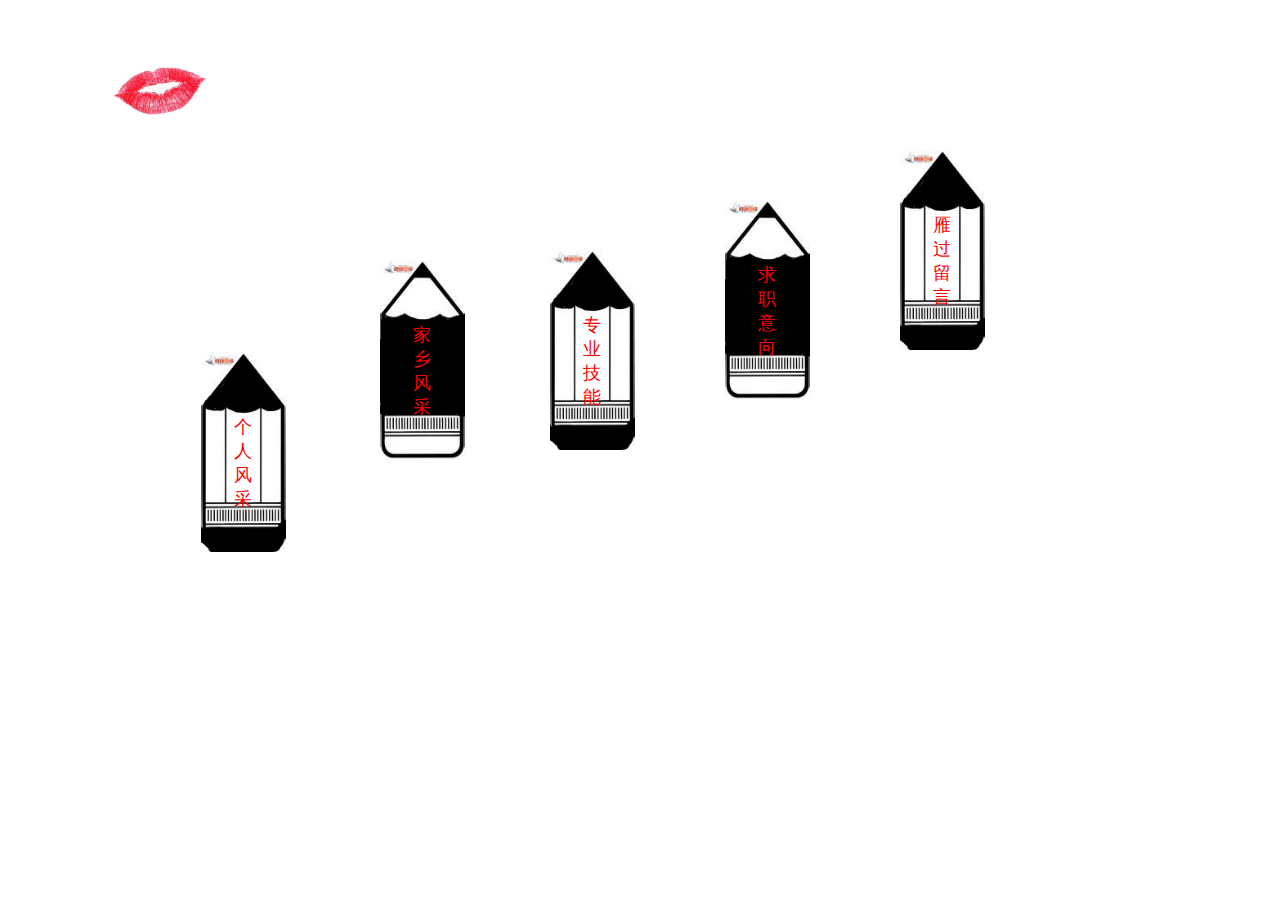
<file: index.html>
<!DOCTYPE html PUBLIC "-//W3C//DTD XHTML 1.0 Transitional//EN" "http://www.w3.org/TR/xhtml1/DTD/xhtml1-transitional.dtd">
<html xmlns="http://www.w3.org/1999/xhtml">
<head>
<meta http-equiv="Content-Type" content="text/html; charset=gb2312" />
<title>������վ</title>


<link href="css/index.css" rel="stylesheet" type="text/css" />
<script type="text/JavaScript">
<!--
function MM_timelinePlay(tmLnName, myID) { //v1.2
  //Copyright 1998, 1999, 2000, 2001, 2002, 2003, 2004 Macromedia, Inc. All rights reserved.
  var i,j,tmLn,props,keyFrm,sprite,numKeyFr,firstKeyFr,propNum,theObj,firstTime=false;
  if (document.MM_Time == null) MM_initTimelines(); //if *very* 1st time
  tmLn = document.MM_Time[tmLnName];
  if (myID == null) { myID = ++tmLn.ID; firstTime=true;}//if new call, incr ID
  if (myID == tmLn.ID) { //if Im newest
    setTimeout('MM_timelinePlay("'+tmLnName+'",'+myID+')',tmLn.delay);
    fNew = ++tmLn.curFrame;
    for (i=0; i<tmLn.length; i++) {
      sprite = tmLn[i];
      if (sprite.charAt(0) == 's') {
        if (sprite.obj) {
          numKeyFr = sprite.keyFrames.length; firstKeyFr = sprite.keyFrames[0];
          if (fNew >= firstKeyFr && fNew <= sprite.keyFrames[numKeyFr-1]) {//in range
            keyFrm=1;
            for (j=0; j<sprite.values.length; j++) {
              props = sprite.values[j]; 
              if (numKeyFr != props.length) {
                if (props.prop2 == null) sprite.obj[props.prop] = props[fNew-firstKeyFr];
                else        sprite.obj[props.prop2][props.prop] = props[fNew-firstKeyFr];
              } else {
                while (keyFrm<numKeyFr && fNew>=sprite.keyFrames[keyFrm]) keyFrm++;
                if (firstTime || fNew==sprite.keyFrames[keyFrm-1]) {
                  if (props.prop2 == null) sprite.obj[props.prop] = props[keyFrm-1];
                  else        sprite.obj[props.prop2][props.prop] = props[keyFrm-1];
        } } } } }
      } else if (sprite.charAt(0)=='b' && fNew == sprite.frame) eval(sprite.value);
      if (fNew > tmLn.lastFrame) tmLn.ID = 0;
  } }
}

function MM_timelineGoto(tmLnName, fNew, numGotos) { //v2.0
  //Copyright 1998, 1999, 2000, 2001, 2002, 2003, 2004 Macromedia, Inc. All rights reserved.
  var i,j,tmLn,props,keyFrm,sprite,numKeyFr,firstKeyFr,lastKeyFr,propNum,theObj;
  if (document.MM_Time == null) MM_initTimelines(); //if *very* 1st time
  tmLn = document.MM_Time[tmLnName];
  if (numGotos != null)
    if (tmLn.gotoCount == null) tmLn.gotoCount = 1;
    else if (tmLn.gotoCount++ >= numGotos) {tmLn.gotoCount=0; return}
  jmpFwd = (fNew > tmLn.curFrame);
  for (i = 0; i < tmLn.length; i++) {
    sprite = (jmpFwd)? tmLn[i] : tmLn[(tmLn.length-1)-i]; //count bkwds if jumping back
    if (sprite.charAt(0) == "s") {
      numKeyFr = sprite.keyFrames.length;
      firstKeyFr = sprite.keyFrames[0];
      lastKeyFr = sprite.keyFrames[numKeyFr - 1];
      if ((jmpFwd && fNew<firstKeyFr) || (!jmpFwd && lastKeyFr<fNew)) continue; //skip if untouchd
      for (keyFrm=1; keyFrm<numKeyFr && fNew>=sprite.keyFrames[keyFrm]; keyFrm++);
      for (j=0; j<sprite.values.length; j++) {
        props = sprite.values[j];
        if (numKeyFr == props.length) propNum = keyFrm-1 //keyframes only
        else propNum = Math.min(Math.max(0,fNew-firstKeyFr),props.length-1); //or keep in legal range
        if (sprite.obj != null) {
          if (props.prop2 == null) sprite.obj[props.prop] = props[propNum];
          else        sprite.obj[props.prop2][props.prop] = props[propNum];
      } }
    } else if (sprite.charAt(0)=='b' && fNew == sprite.frame) eval(sprite.value);
  }
  tmLn.curFrame = fNew;
  if (tmLn.ID == 0) eval('MM_timelinePlay(tmLnName)');
}

function MM_initTimelines() { //v4.0
    //MM_initTimelines() Copyright 1997 Macromedia, Inc. All rights reserved.
    var ns = navigator.appName == "Netscape";
    var ns4 = (ns && parseInt(navigator.appVersion) == 4);
    var ns5 = (ns && parseInt(navigator.appVersion) > 4);
    var macIE5 = (navigator.platform ? (navigator.platform == "MacPPC") : false) && (navigator.appName == "Microsoft Internet Explorer") && (parseInt(navigator.appVersion) >= 4);
    document.MM_Time = new Array(1);
    document.MM_Time[0] = new Array(11);
    document.MM_Time["Timeline1"] = document.MM_Time[0];
    document.MM_Time[0].MM_Name = "Timeline1";
    document.MM_Time[0].fps = 7;
    document.MM_Time[0][0] = new String("sprite");
    document.MM_Time[0][0].slot = 1;
    if (ns4)
        document.MM_Time[0][0].obj = document["Layer1"] ? document["Layer1"].document["Layer2"] : document["Layer2"];
    else if (ns5)
        document.MM_Time[0][0].obj = document.getElementById("Layer2");
    else
        document.MM_Time[0][0].obj = document.all ? document.all["Layer2"] : null;
    document.MM_Time[0][0].keyFrames = new Array(1, 15);
    document.MM_Time[0][0].values = new Array(2);
    if (ns5 || macIE5)
        document.MM_Time[0][0].values[0] = new Array("101px", "101px", "101px", "101px", "101px", "101px", "101px", "101px", "101px", "101px", "101px", "101px", "101px", "101px", "101px");
    else
        document.MM_Time[0][0].values[0] = new Array(101,101,101,101,101,101,101,101,101,101,101,101,101,101,101);
    document.MM_Time[0][0].values[0].prop = "left";
    if (ns5 || macIE5)
        document.MM_Time[0][0].values[1] = new Array("302px", "302px", "302px", "302px", "302px", "302px", "302px", "302px", "302px", "302px", "302px", "302px", "302px", "302px", "302px");
    else
        document.MM_Time[0][0].values[1] = new Array(302,302,302,302,302,302,302,302,302,302,302,302,302,302,302);
    document.MM_Time[0][0].values[1].prop = "top";
    if (!ns4) {
        document.MM_Time[0][0].values[0].prop2 = "style";
        document.MM_Time[0][0].values[1].prop2 = "style";
    }
    document.MM_Time[0][1] = new String("sprite");
    document.MM_Time[0][1].slot = 1;
    if (ns4)
        document.MM_Time[0][1].obj = document["Layer1"] ? document["Layer1"].document["Layer2"] : document["Layer2"];
    else if (ns5)
        document.MM_Time[0][1].obj = document.getElementById("Layer2");
    else
        document.MM_Time[0][1].obj = document.all ? document.all["Layer2"] : null;
    document.MM_Time[0][1].keyFrames = new Array(16, 25, 34);
    document.MM_Time[0][1].values = new Array(2);
    if (ns5 || macIE5)
        document.MM_Time[0][1].values[0] = new Array("100px", "100px", "101px", "101px", "102px", "102px", "103px", "103px", "103px", "104px", "104px", "103px", "103px", "103px", "102px", "102px", "102px", "101px", "101px");
    else
        document.MM_Time[0][1].values[0] = new Array(100,100,101,101,102,102,103,103,103,104,104,103,103,103,102,102,102,101,101);
    document.MM_Time[0][1].values[0].prop = "left";
    if (ns5 || macIE5)
        document.MM_Time[0][1].values[1] = new Array("300px", "289px", "278px", "267px", "256px", "245px", "233px", "222px", "211px", "200px", "211px", "223px", "234px", "245px", "257px", "268px", "279px", "291px", "302px");
    else
        document.MM_Time[0][1].values[1] = new Array(300,289,278,267,256,245,233,222,211,200,211,223,234,245,257,268,279,291,302);
    document.MM_Time[0][1].values[1].prop = "top";
    if (!ns4) {
        document.MM_Time[0][1].values[0].prop2 = "style";
        document.MM_Time[0][1].values[1].prop2 = "style";
    }
    document.MM_Time[0][2] = new String("sprite");
    document.MM_Time[0][2].slot = 2;
    if (ns4)
        document.MM_Time[0][2].obj = document["Layer1"] ? document["Layer1"].document["Layer3"] : document["Layer3"];
    else if (ns5)
        document.MM_Time[0][2].obj = document.getElementById("Layer3");
    else
        document.MM_Time[0][2].obj = document.all ? document.all["Layer3"] : null;
    document.MM_Time[0][2].keyFrames = new Array(1, 15);
    document.MM_Time[0][2].values = new Array(2);
    if (ns5 || macIE5)
        document.MM_Time[0][2].values[0] = new Array("280px", "280px", "280px", "280px", "280px", "280px", "280px", "280px", "280px", "280px", "280px", "280px", "280px", "280px", "280px");
    else
        document.MM_Time[0][2].values[0] = new Array(280,280,280,280,280,280,280,280,280,280,280,280,280,280,280);
    document.MM_Time[0][2].values[0].prop = "left";
    if (ns5 || macIE5)
        document.MM_Time[0][2].values[1] = new Array("210px", "210px", "210px", "210px", "210px", "210px", "210px", "210px", "210px", "210px", "210px", "210px", "210px", "210px", "210px");
    else
        document.MM_Time[0][2].values[1] = new Array(210,210,210,210,210,210,210,210,210,210,210,210,210,210,210);
    document.MM_Time[0][2].values[1].prop = "top";
    if (!ns4) {
        document.MM_Time[0][2].values[0].prop2 = "style";
        document.MM_Time[0][2].values[1].prop2 = "style";
    }
    document.MM_Time[0][3] = new String("sprite");
    document.MM_Time[0][3].slot = 2;
    if (ns4)
        document.MM_Time[0][3].obj = document["Layer1"] ? document["Layer1"].document["Layer3"] : document["Layer3"];
    else if (ns5)
        document.MM_Time[0][3].obj = document.getElementById("Layer3");
    else
        document.MM_Time[0][3].obj = document.all ? document.all["Layer3"] : null;
    document.MM_Time[0][3].keyFrames = new Array(16, 25, 28, 34);
    document.MM_Time[0][3].values = new Array(2);
    if (ns5 || macIE5)
        document.MM_Time[0][3].values[0] = new Array("280px", "280px", "280px", "281px", "281px", "281px", "281px", "281px", "281px", "281px", "278px", "277px", "276px", "276px", "277px", "277px", "278px", "279px", "280px");
    else
        document.MM_Time[0][3].values[0] = new Array(280,280,280,281,281,281,281,281,281,281,278,277,276,276,277,277,278,279,280);
    document.MM_Time[0][3].values[0].prop = "left";
    if (ns5 || macIE5)
        document.MM_Time[0][3].values[1] = new Array("210px", "200px", "189px", "179px", "169px", "159px", "149px", "140px", "132px", "125px", "132px", "141px", "152px", "161px", "170px", "180px", "191px", "202px", "213px");
    else
        document.MM_Time[0][3].values[1] = new Array(210,200,189,179,169,159,149,140,132,125,132,141,152,161,170,180,191,202,213);
    document.MM_Time[0][3].values[1].prop = "top";
    if (!ns4) {
        document.MM_Time[0][3].values[0].prop2 = "style";
        document.MM_Time[0][3].values[1].prop2 = "style";
    }
    document.MM_Time[0][4] = new String("sprite");
    document.MM_Time[0][4].slot = 3;
    if (ns4)
        document.MM_Time[0][4].obj = document["Layer1"] ? document["Layer1"].document["Layer4"] : document["Layer4"];
    else if (ns5)
        document.MM_Time[0][4].obj = document.getElementById("Layer4");
    else
        document.MM_Time[0][4].obj = document.all ? document.all["Layer4"] : null;
    document.MM_Time[0][4].keyFrames = new Array(1, 15);
    document.MM_Time[0][4].values = new Array(2);
    if (ns5 || macIE5)
        document.MM_Time[0][4].values[0] = new Array("450px", "450px", "450px", "450px", "450px", "450px", "450px", "450px", "450px", "450px", "450px", "450px", "450px", "450px", "450px");
    else
        document.MM_Time[0][4].values[0] = new Array(450,450,450,450,450,450,450,450,450,450,450,450,450,450,450);
    document.MM_Time[0][4].values[0].prop = "left";
    if (ns5 || macIE5)
        document.MM_Time[0][4].values[1] = new Array("200px", "200px", "200px", "200px", "200px", "200px", "200px", "200px", "200px", "200px", "200px", "200px", "200px", "200px", "200px");
    else
        document.MM_Time[0][4].values[1] = new Array(200,200,200,200,200,200,200,200,200,200,200,200,200,200,200);
    document.MM_Time[0][4].values[1].prop = "top";
    if (!ns4) {
        document.MM_Time[0][4].values[0].prop2 = "style";
        document.MM_Time[0][4].values[1].prop2 = "style";
    }
    document.MM_Time[0][5] = new String("sprite");
    document.MM_Time[0][5].slot = 3;
    if (ns4)
        document.MM_Time[0][5].obj = document["Layer1"] ? document["Layer1"].document["Layer4"] : document["Layer4"];
    else if (ns5)
        document.MM_Time[0][5].obj = document.getElementById("Layer4");
    else
        document.MM_Time[0][5].obj = document.all ? document.all["Layer4"] : null;
    document.MM_Time[0][5].keyFrames = new Array(16, 25, 34);
    document.MM_Time[0][5].values = new Array(2);
    if (ns5 || macIE5)
        document.MM_Time[0][5].values[0] = new Array("450px", "450px", "450px", "450px", "450px", "450px", "450px", "450px", "450px", "450px", "450px", "450px", "450px", "449px", "449px", "449px", "449px", "449px", "449px");
    else
        document.MM_Time[0][5].values[0] = new Array(450,450,450,450,450,450,450,450,450,450,450,450,450,449,449,449,449,449,449);
    document.MM_Time[0][5].values[0].prop = "left";
    if (ns5 || macIE5)
        document.MM_Time[0][5].values[1] = new Array("200px", "191px", "181px", "172px", "163px", "153px", "144px", "135px", "125px", "116px", "125px", "134px", "143px", "153px", "162px", "171px", "180px", "189px", "198px");
    else
        document.MM_Time[0][5].values[1] = new Array(200,191,181,172,163,153,144,135,125,116,125,134,143,153,162,171,180,189,198);
    document.MM_Time[0][5].values[1].prop = "top";
    if (!ns4) {
        document.MM_Time[0][5].values[0].prop2 = "style";
        document.MM_Time[0][5].values[1].prop2 = "style";
    }
    document.MM_Time[0][6] = new String("sprite");
    document.MM_Time[0][6].slot = 4;
    if (ns4)
        document.MM_Time[0][6].obj = document["Layer1"] ? document["Layer1"].document["Layer5"] : document["Layer5"];
    else if (ns5)
        document.MM_Time[0][6].obj = document.getElementById("Layer5");
    else
        document.MM_Time[0][6].obj = document.all ? document.all["Layer5"] : null;
    document.MM_Time[0][6].keyFrames = new Array(1, 15);
    document.MM_Time[0][6].values = new Array(2);
    if (ns5 || macIE5)
        document.MM_Time[0][6].values[0] = new Array("625px", "625px", "625px", "625px", "625px", "625px", "625px", "625px", "625px", "625px", "625px", "625px", "625px", "625px", "625px");
    else
        document.MM_Time[0][6].values[0] = new Array(625,625,625,625,625,625,625,625,625,625,625,625,625,625,625);
    document.MM_Time[0][6].values[0].prop = "left";
    if (ns5 || macIE5)
        document.MM_Time[0][6].values[1] = new Array("150px", "150px", "150px", "150px", "150px", "150px", "150px", "150px", "150px", "150px", "150px", "150px", "150px", "150px", "150px");
    else
        document.MM_Time[0][6].values[1] = new Array(150,150,150,150,150,150,150,150,150,150,150,150,150,150,150);
    document.MM_Time[0][6].values[1].prop = "top";
    if (!ns4) {
        document.MM_Time[0][6].values[0].prop2 = "style";
        document.MM_Time[0][6].values[1].prop2 = "style";
    }
    document.MM_Time[0][7] = new String("sprite");
    document.MM_Time[0][7].slot = 4;
    if (ns4)
        document.MM_Time[0][7].obj = document["Layer1"] ? document["Layer1"].document["Layer5"] : document["Layer5"];
    else if (ns5)
        document.MM_Time[0][7].obj = document.getElementById("Layer5");
    else
        document.MM_Time[0][7].obj = document.all ? document.all["Layer5"] : null;
    document.MM_Time[0][7].keyFrames = new Array(16, 25, 33, 34);
    document.MM_Time[0][7].values = new Array(2);
    if (ns5 || macIE5)
        document.MM_Time[0][7].values[0] = new Array("625px", "625px", "624px", "624px", "624px", "623px", "623px", "623px", "623px", "623px", "625px", "627px", "628px", "630px", "631px", "632px", "633px", "633px", "626px");
    else
        document.MM_Time[0][7].values[0] = new Array(625,625,624,624,624,623,623,623,623,623,625,627,628,630,631,632,633,633,626);
    document.MM_Time[0][7].values[0].prop = "left";
    if (ns5 || macIE5)
        document.MM_Time[0][7].values[1] = new Array("150px", "141px", "132px", "123px", "114px", "105px", "96px", "87px", "78px", "69px", "80px", "90px", "101px", "111px", "120px", "129px", "136px", "143px", "154px");
    else
        document.MM_Time[0][7].values[1] = new Array(150,141,132,123,114,105,96,87,78,69,80,90,101,111,120,129,136,143,154);
    document.MM_Time[0][7].values[1].prop = "top";
    if (!ns4) {
        document.MM_Time[0][7].values[0].prop2 = "style";
        document.MM_Time[0][7].values[1].prop2 = "style";
    }
    document.MM_Time[0][8] = new String("sprite");
    document.MM_Time[0][8].slot = 5;
    if (ns4)
        document.MM_Time[0][8].obj = document["Layer1"] ? document["Layer1"].document["Layer6"] : document["Layer6"];
    else if (ns5)
        document.MM_Time[0][8].obj = document.getElementById("Layer6");
    else
        document.MM_Time[0][8].obj = document.all ? document.all["Layer6"] : null;
    document.MM_Time[0][8].keyFrames = new Array(1, 15);
    document.MM_Time[0][8].values = new Array(2);
    if (ns5 || macIE5)
        document.MM_Time[0][8].values[0] = new Array("800px", "800px", "800px", "800px", "800px", "800px", "800px", "800px", "800px", "800px", "800px", "800px", "800px", "800px", "800px");
    else
        document.MM_Time[0][8].values[0] = new Array(800,800,800,800,800,800,800,800,800,800,800,800,800,800,800);
    document.MM_Time[0][8].values[0].prop = "left";
    if (ns5 || macIE5)
        document.MM_Time[0][8].values[1] = new Array("100px", "100px", "100px", "100px", "100px", "100px", "100px", "100px", "100px", "100px", "100px", "100px", "100px", "100px", "100px");
    else
        document.MM_Time[0][8].values[1] = new Array(100,100,100,100,100,100,100,100,100,100,100,100,100,100,100);
    document.MM_Time[0][8].values[1].prop = "top";
    if (!ns4) {
        document.MM_Time[0][8].values[0].prop2 = "style";
        document.MM_Time[0][8].values[1].prop2 = "style";
    }
    document.MM_Time[0][9] = new String("sprite");
    document.MM_Time[0][9].slot = 5;
    if (ns4)
        document.MM_Time[0][9].obj = document["Layer1"] ? document["Layer1"].document["Layer6"] : document["Layer6"];
    else if (ns5)
        document.MM_Time[0][9].obj = document.getElementById("Layer6");
    else
        document.MM_Time[0][9].obj = document.all ? document.all["Layer6"] : null;
    document.MM_Time[0][9].keyFrames = new Array(16, 25, 34);
    document.MM_Time[0][9].values = new Array(2);
    if (ns5 || macIE5)
        document.MM_Time[0][9].values[0] = new Array("800px", "800px", "800px", "800px", "800px", "800px", "800px", "800px", "800px", "800px", "800px", "800px", "800px", "801px", "801px", "801px", "801px", "801px", "801px");
    else
        document.MM_Time[0][9].values[0] = new Array(800,800,800,800,800,800,800,800,800,800,800,800,800,801,801,801,801,801,801);
    document.MM_Time[0][9].values[0].prop = "left";
    if (ns5 || macIE5)
        document.MM_Time[0][9].values[1] = new Array("100px", "93px", "86px", "80px", "73px", "66px", "59px", "53px", "46px", "39px", "46px", "53px", "60px", "67px", "74px", "81px", "88px", "95px", "102px");
    else
        document.MM_Time[0][9].values[1] = new Array(100,93,86,80,73,66,59,53,46,39,46,53,60,67,74,81,88,95,102);
    document.MM_Time[0][9].values[1].prop = "top";
    if (!ns4) {
        document.MM_Time[0][9].values[0].prop2 = "style";
        document.MM_Time[0][9].values[1].prop2 = "style";
    }
    document.MM_Time[0][10] = new String("behavior");
    document.MM_Time[0][10].frame = 35;
    document.MM_Time[0][10].value = "MM_timelineGoto('Timeline1','1')";
    document.MM_Time[0].lastFrame = 35;
    for (i=0; i<document.MM_Time.length; i++) {
        document.MM_Time[i].ID = null;
        document.MM_Time[i].curFrame = 0;
        document.MM_Time[i].delay = 1000/document.MM_Time[i].fps;
    }
}
//-->
</script>
</head>

<body onload="MM_timelinePlay('Timeline1')" >
<div id="Layer1">
  <div id="Layer2" style="left: 101px; top: 302px;">
    <div id="Layer9">
      <div align="center"><span class="STYLE3"><a href="html/myself.html">���˷��</a></span></div>
    </div>
  <img src="images/СͼƬ/w_����1.jpg" width="85" height="200" /></div>
  <div id="Layer3" style="left: 280px; top: 210px;">
    <div class="STYLE3" id="Layer10">
      <div align="center"><a href="html/home.html">������</a></div>
    </div>
  <img src="images/СͼƬ/w_����.jpg" width="85" height="200" /></div>
  <div id="Layer4" style="left: 450px; top: 200px;">
    <div class="STYLE3" id="Layer11">
      <div align="center"><a href="html/power.html">רҵ����</a></div>
    </div>
  <img src="images/СͼƬ/w_����1.jpg" width="85" height="200" /></div>
  <div id="Layer5" style="left: 625px; top: 150px;">
    <div class="STYLE3" id="Layer12">
      <div align="center"><a href="html/job.html">��ְ����</a></div>
    </div>
  <img src="images/СͼƬ/w_����.jpg" width="85" height="200" /></div>
  <div id="Layer6" style="left: 800px; top: 100px;">
    <div class="STYLE3" id="Layer13">
      <div align="center"><a href="html/massage.html">�������</a></div>
    </div>
  <img src="images/СͼƬ/w_����1.jpg" width="85" height="200" /></div>
  <div id="Layer7"><img src="images/СͼƬ/�ں�.jpg" width="120" height="75" /></div>
</div>
</body>
</html>
</file>
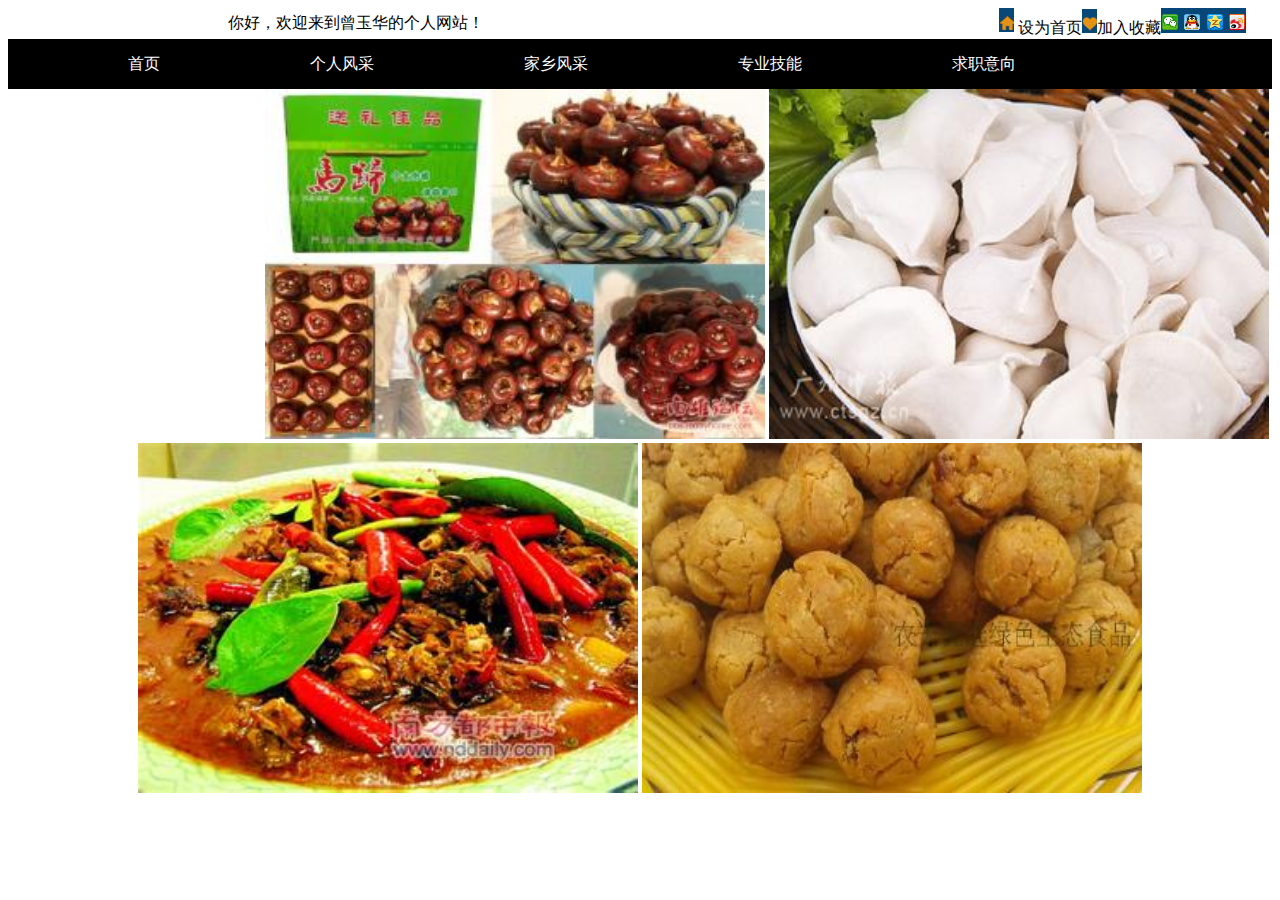
<file: html/food.html>
<!DOCTYPE html PUBLIC "-//W3C//DTD XHTML 1.0 Transitional//EN" "http://www.w3.org/TR/xhtml1/DTD/xhtml1-transitional.dtd">
<html xmlns="http://www.w3.org/1999/xhtml">
<head>
<meta http-equiv="Content-Type" content="text/html; charset=gb2312" />
<title>������ʳ</title>
<link href="../css/base.css" rel="stylesheet" type="text/css" />
<link href="../css/home.css" rel="stylesheet" type="text/css" />

<script type="text/JavaScript">
<!--
function MM_swapImgRestore() { //v3.0
  var i,x,a=document.MM_sr; for(i=0;a&&i<a.length&&(x=a[i])&&x.oSrc;i++) x.src=x.oSrc;
}

function MM_preloadImages() { //v3.0
  var d=document; if(d.images){ if(!d.MM_p) d.MM_p=new Array();
    var i,j=d.MM_p.length,a=MM_preloadImages.arguments; for(i=0; i<a.length; i++)
    if (a[i].indexOf("#")!=0){ d.MM_p[j]=new Image; d.MM_p[j++].src=a[i];}}
}

function MM_findObj(n, d) { //v4.01
  var p,i,x;  if(!d) d=document; if((p=n.indexOf("?"))>0&&parent.frames.length) {
    d=parent.frames[n.substring(p+1)].document; n=n.substring(0,p);}
  if(!(x=d[n])&&d.all) x=d.all[n]; for (i=0;!x&&i<d.forms.length;i++) x=d.forms[i][n];
  for(i=0;!x&&d.layers&&i<d.layers.length;i++) x=MM_findObj(n,d.layers[i].document);
  if(!x && d.getElementById) x=d.getElementById(n); return x;
}

function MM_swapImage() { //v3.0
  var i,j=0,x,a=MM_swapImage.arguments; document.MM_sr=new Array; for(i=0;i<(a.length-2);i+=3)
   if ((x=MM_findObj(a[i]))!=null){document.MM_sr[j++]=x; if(!x.oSrc) x.oSrc=x.src; x.src=a[i+2];}
}
//-->
</script>
</head>

<body onload="MM_preloadImages('../images/����/δ.jpg','../images/����/δ1.jpg','../images/����/����ӣ������.jpg')">
<!-------------------------------------------------------------------ȫ�����ݿ�ʼ------------------------------------------------------------------->
<div class="content">
<!---------------------------------------------------------------------ͷ����ʼ--------------------------------------------------------------------->
	<div class="header">
		<div class="header1">��ã���ӭ�������񻪵ĸ�����վ��</div>
		<div class="header2"><img src="../images/sy.jpg" align="top"/>&nbsp;��Ϊ��ҳ<img src="../images/sc.jpg"/>�����ղ�<img src="../images/qq.jpg"/></div>
	</div>
<!---------------------------------------------------------------------ͷ������--------------------------------------------------------------------->
<!--------------------------------------------------------------------��������ʼ-------------------------------------------------------------------->
	<div class="nav">
	  <ul>
	      <li class="li"><a href="../index.html">��ҳ</a></li>
	      <li class="li"><a href="myself.html">���˷��</a></li>
	      <li class="li"><a href="home.html">������</a></li>
	      <li class="li"><a href="power.html">רҵ����</a></li>
	      <li class="li"><a href="#">��ְ����</a></li>
	      <li class="li"><a href="massage.html">�������</a></li>
      </ul>
    </div>
<!--------------------------------------------------------------------����������-------------------------------------------------------------------->
<!------------------------------------------------------------------����羰ͼƬ��ʼ---------------------------------------------------------------->
		<div align="center"><a href="#" onmouseout="MM_swapImgRestore()" onmouseover="MM_swapImage('Image5','','../images/����/û8.jpg',1)"><img src=	"../images/����/û5.jpg" name="Image5" width="500" height="350" border="0" id="Image5" /></a>
		
		<a href="#" onmouseout="MM_swapImgRestore()" onmouseover="MM_swapImage('Image6','','../images/����/û0.jpg',1)"><img src="../images/����/û4.jpg" name="Image6" width="500" height="350" border="0" id="Image6" /></a>
		
		<a href="#" onmouseout="MM_swapImgRestore()" onmouseover="MM_swapImage('Image7','','../images/����/û2.jpg',1)"><img src="../images/����/û.jpg" name="Image7" width="500" height="350" border="0" id="Image7" /></a>
		
		<a href="#" onmouseout="MM_swapImgRestore()" onmouseover="MM_swapImage('Image8','','../images/����/û1.jpg',1)"><img src="../images/����/û6.jpg" name="Image8" width="500" height="350" border="0" id="Image8" /></a></div>
</body>
</html>
</file>
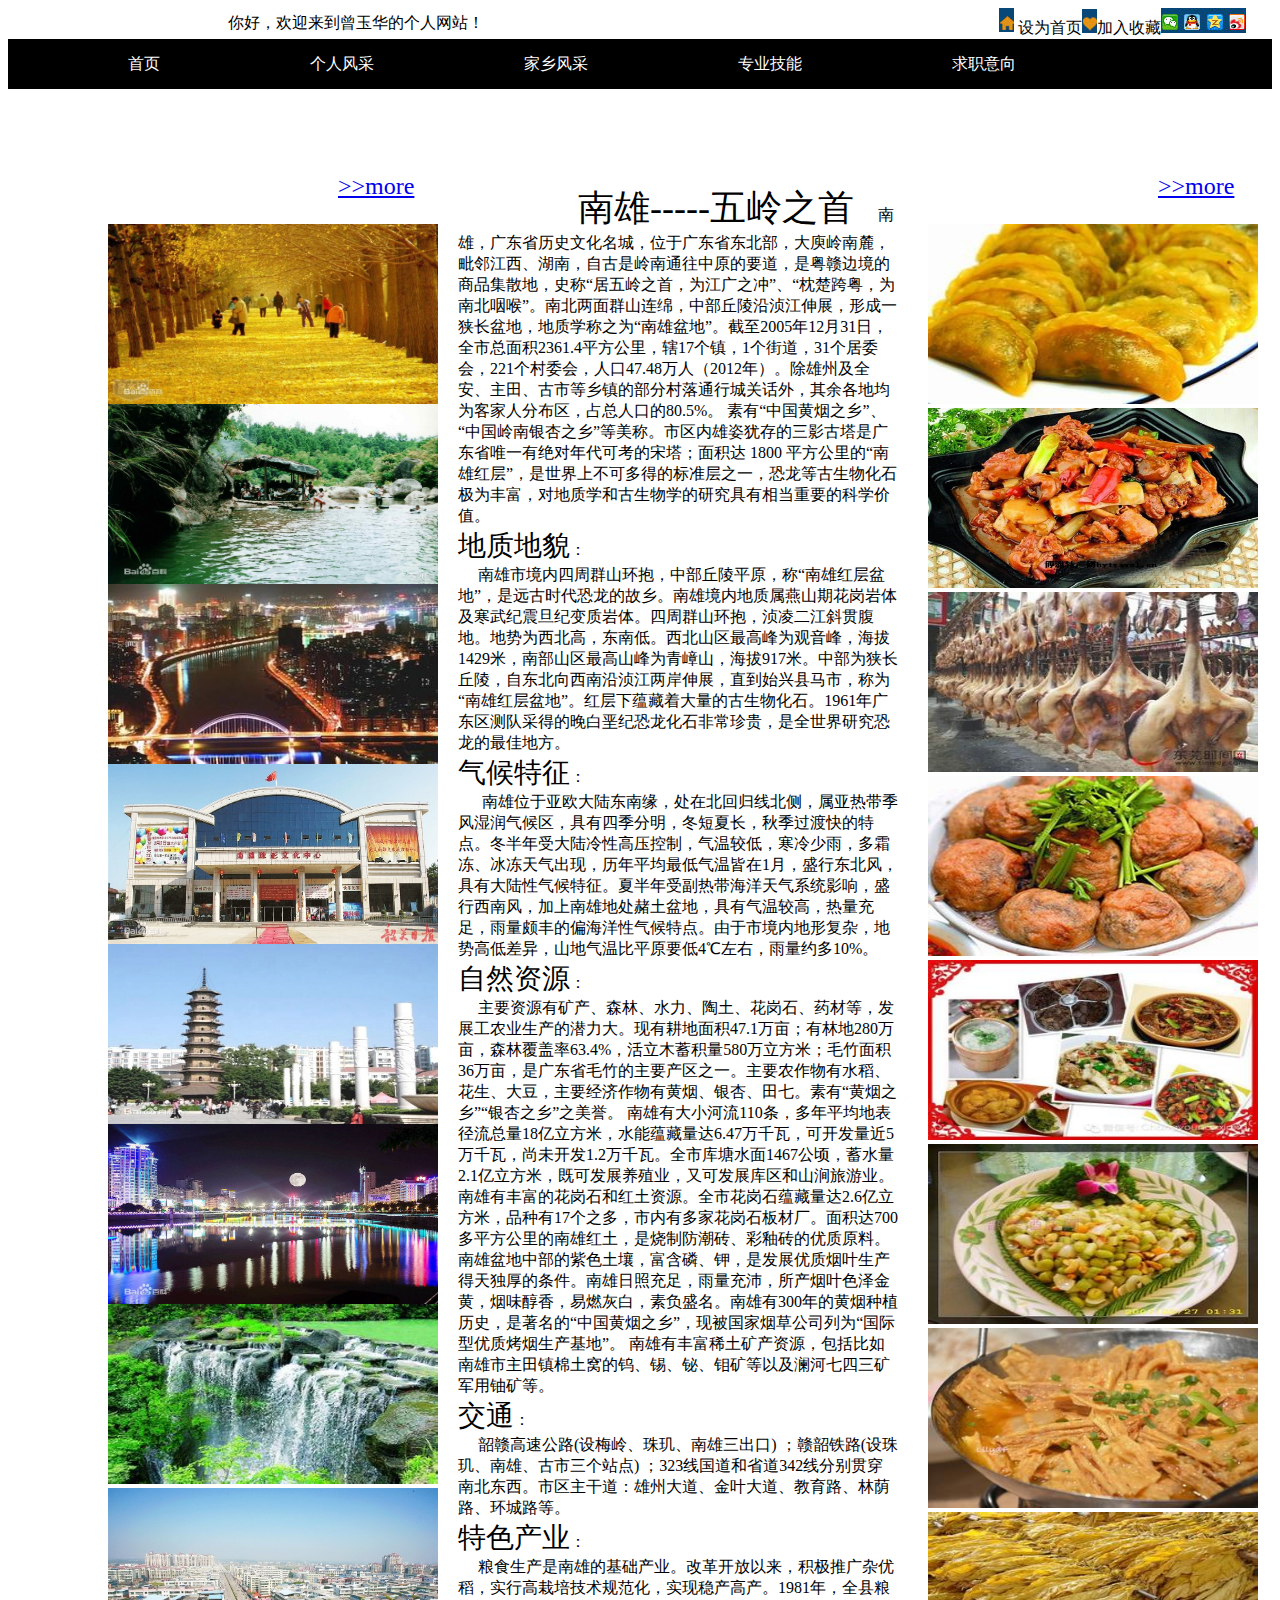
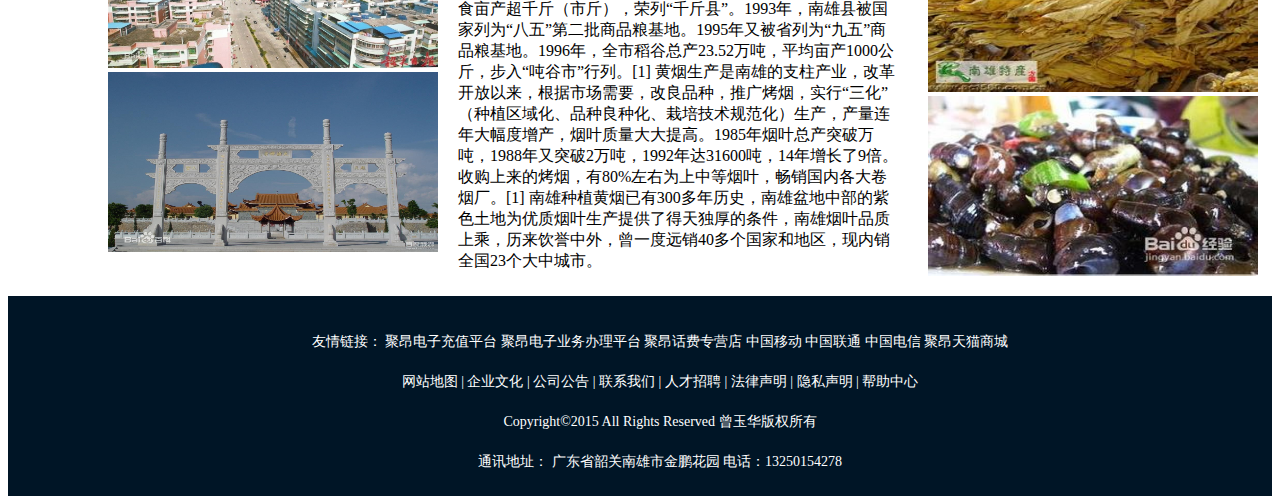
<file: html/home.html>
<!DOCTYPE html PUBLIC "-//W3C//DTD XHTML 1.0 Transitional//EN" "http://www.w3.org/TR/xhtml1/DTD/xhtml1-transitional.dtd">
<html xmlns="http://www.w3.org/1999/xhtml">
<head>
<meta http-equiv="Content-Type" content="text/html; charset=gb2312" />
<title>������</title>
<link href="../css/base.css" rel="stylesheet" type="text/css" />
<link href="../css/home.css" rel="stylesheet" type="text/css" />
<style type="text/css">
<!--
#Layer1 {
	position:absolute;
	width:440px;
	height:115px;
	z-index:1;
	left: 450px;
	top: 45px;
}
.STYLE1 {font-size: 28px}
-->
</style>
</head>

<body>
<!-------------------------------------------------------------------ȫ�����ݿ�ʼ------------------------------------------------------------------->
<div class="content">
<!---------------------------------------------------------------------ͷ����ʼ--------------------------------------------------------------------->
	<div class="header">
		<div class="header1">��ã���ӭ�������񻪵ĸ�����վ��</div>
		<div class="header2"><img src="../images/sy.jpg" align="top"/>&nbsp;��Ϊ��ҳ<img src="../images/sc.jpg"/>�����ղ�<img src="../images/qq.jpg"/></div>
	</div>
<!---------------------------------------------------------------------ͷ������--------------------------------------------------------------------->
<!--------------------------------------------------------------------��������ʼ-------------------------------------------------------------------->
	<div class="nav">
	  <ul>
	      <li class="li"><a href="../index.html">��ҳ</a></li>
	      <li class="li"><a href="myself.html">���˷��</a></li>
	      <li class="li"><a href="home.html">������</a></li>
	      <li class="li"><a href="power.html">רҵ����</a></li>
	      <li class="li"><a href="job.html">��ְ����</a></li>
	      <li class="li"><a href="massage.html">�������</a></li>
      </ul>
    </div>
<!--------------------------------------------------------------------����������-------------------------------------------------------------------->
<!------------------------------------------------------------------����羰ͼƬ��ʼ---------------------------------------------------------------->
	<div class="middle">
		<div class="leftBox">
			<ul>
					<li>	<p class="p"><a href="somewhere.html">>>more</a></p>
					</li>
					<li>	<img src="../images/����/ƺ������.jpg"  align="left"; height="180px" width="330px"/>   </li>
					<li>	<img src="../images/����/��ʯկ.jpg"align="left"; height="180px" width="330px"/></li>
					<li>	<img src="../images/����/䥽�ҹ��.jpg" align="left"; height="180px" width="330px"/></li>
					<li>	<img src="../images/����/�³�Ӱ��.jpg" align="left"; height="180px" width="330px"/></li>
					<li>	<img src="../images/����/3.jpg" align="left"; height="180px" width="330px"/></li>
					<li>	<img src="../images/����/��1.jpg" align="left"; height="180px" width="330px"/></li>
					<li>	<img src="../images/����/�ӹ���.jpg" height="180px" width="330px" /></li>
					<li>	<img src="../images/����/1.jpg" height="180px" width="330px" /></li>
					<li>	<img src="../images/����/�������.jpg" height="180px" width="330px" /></li>
			</ul>					
		</div>
		
		<div id="Layer1">
										<span class="span">����-----����֮��</span>
		
						  &nbsp;&nbsp;&nbsp;&nbsp;&nbsp;���ۣ��㶫ʡ��ʷ�Ļ����ǣ�λ�ڹ㶫ʡ����������������´�����ڽ��������ϣ��Թ�������ͨ����ԭ��Ҫ���������ӱ߾�����Ʒ��ɢ�أ�ʷ�ơ�������֮�ף�Ϊ����֮�塱��������������Ϊ�ϱ��ʺ������ϱ�����Ⱥɽ���࣬�в�������䥽���չ���γ�һ������أ�����ѧ��֮Ϊ��������ء�������2005��12��31�գ�ȫ�������2361.4ƽ�����Ͻ17����1���ֵ���31����ί�ᣬ221����ί�ᣬ�˿�47.48���ˣ�2012�꣩�������ݼ�ȫ����������е�����Ĳ��ִ���ͨ�гǹػ��⣬������ؾ�Ϊ�ͼ��˷ֲ�����ռ���˿ڵ�80.5%��
���С��й�����֮�硱�����й���������֮�硱�����ơ������������̴����Ӱ�����ǹ㶫ʡΨһ�о�������ɿ�������������� 1800 ƽ������ġ����ۺ�㡱���������ϲ��ɶ�õı�׼��֮һ�������ȹ����ﻯʯ��Ϊ�ḻ���Ե���ѧ�͹�����ѧ���о������൱��Ҫ�Ŀ�ѧ��ֵ��<br /><span class="STYLE1">���ʵ�ò</span>��<br /> &nbsp;&nbsp;&nbsp;&nbsp;&nbsp;�����о�������Ⱥɽ�������в�����ƽԭ���ơ����ۺ����ء�����Զ��ʱ�������Ĺ��硣���۾��ڵ�������ɽ�ڻ������弰������𵩼ͱ������塣����Ⱥɽ������������б�ḹ�ء�����Ϊ�����ߣ����ϵ͡�����ɽ����߷�Ϊ�����壬����1429�ף��ϲ�ɽ�����ɽ��Ϊ����ɽ������917�ס��в�Ϊ�������꣬�Զ�����������䥽�������չ��ֱ��ʼ�������У���Ϊ�����ۺ����ء���������̲��Ŵ����Ĺ����ﻯʯ��1961��㶫����Ӳɵõ������ѼͿ�����ʯ�ǳ������ȫ�����о���������ѵط���<br /><span class="STYLE1">��������</span>��<br /> &nbsp;&nbsp;&nbsp;&nbsp;&nbsp;
����λ����ŷ��½����Ե�����ڱ��ع��߱��࣬�����ȴ�����ʪ���������������ļ������������ĳ����＾���ɿ���ص㡣�������ܴ�½���Ը�ѹ���ƣ����½ϵͣ��������꣬��˪���������������֣�����ƽ��������½���1�£�ʢ�ж����磬���д�½�������������İ����ܸ��ȴ���������ϵͳӰ�죬ʢ�����Ϸ磬�������۵ش�������أ��������½ϸߣ��������㣬�����ķ��ƫ�����������ص㡣�����о��ڵ��θ��ӣ����ƸߵͲ��죬ɽ�����±�ƽԭҪ��4�����ң�����Լ��10%��<br /><span class="STYLE1">��Ȼ��Դ</span>��<br /> &nbsp;&nbsp;&nbsp;&nbsp;&nbsp;��Ҫ��Դ�п����ɭ�֡�ˮ��������������ʯ��ҩ�ĵȣ���չ��ũҵ������Ǳ�������и������47.1��Ķ�����ֵ�280��Ķ��ɭ�ָ�����63.4%������ľ�����580�������ף�ë�����36��Ķ���ǹ㶫ʡë�����Ҫ����֮һ����Ҫũ������ˮ�����������󶹣���Ҫ���������л��̡����ӡ����ߡ����С�����֮�硱������֮�硱֮������
�����д�С����110��������ƽ���ر���������18�������ף�ˮ���̲�����6.47��ǧ�ߣ��ɿ�������5��ǧ�ߣ���δ����1.2��ǧ�ߡ�ȫ�п���ˮ��1467���꣬��ˮ��2.1�������ף��ȿɷ�չ��ֳҵ���ֿɷ�չ������ɽ������ҵ��
�����зḻ�Ļ���ʯ�ͺ�����Դ��ȫ�л���ʯ�̲�����2.6�������ף�Ʒ����17��֮�࣬�����ж�һ���ʯ��ĳ��������700��ƽ����������ۺ����������Ʒ���ש������ש������ԭ�ϡ�
��������в�����ɫ�����������ס��أ��Ƿ�չ������Ҷ�������������������������ճ��㣬�������棬������Ҷɫ���ƣ���ζ���㣬��ȼ�Ұף��ظ�ʢ����������300��Ļ�����ֲ��ʷ���������ġ��й�����֮�硱���ֱ������̲ݹ�˾��Ϊ�����������ʿ����������ء���
�����зḻϡ�������Դ���������������������������ѵ��١������顢�����Լ�����������������˿�ȡ�<br /><span class="STYLE1">��ͨ</span>��<br /> &nbsp;&nbsp;&nbsp;&nbsp;&nbsp;�ظӸ��ٹ�·(��÷�롢���ᡢ����������) ��������·(�����ᡢ���ۡ���������վ��) ��323�߹�����ʡ��342�߷ֱ�ᴩ�ϱ��������������ɵ������ݴ������Ҷ���������·������·������·�ȡ�<br /><span class="STYLE1">��ɫ��ҵ</span>��<br /> &nbsp;&nbsp;&nbsp;&nbsp;&nbsp;��ʳ���������۵Ļ�����ҵ���ĸ￪�������������ƹ����ŵ���ʵ�и����༼���淶����ʵ���Ȳ��߲���1981�꣬ȫ����ʳĶ����ǧ��н�����С�ǧ���ء���1993�꣬�����ر�������Ϊ�����塱�ڶ�����Ʒ�����ء�1995���ֱ�ʡ��Ϊ�����塱��Ʒ�����ء�1996�꣬ȫ�е����ܲ�23.52��֣�ƽ��Ķ��1000������롰�ֹ��С����С�[1] 
�������������۵�֧����ҵ���ĸ￪�������������г���Ҫ������Ʒ�֣��ƹ㿾�̣�ʵ�С�����������ֲ���򻯡�Ʒ�����ֻ������༼���淶������������������������������Ҷ���������ߡ�1985����Ҷ�ܲ�ͻ����֣�1988����ͻ��2��֣�1992���31600�֣�14��������9�����չ������Ŀ��̣���80%����Ϊ���е���Ҷ���������ڸ�����̳���[1] 
������ֲ��������300������ʷ����������в�����ɫ����Ϊ������Ҷ�����ṩ�˵�������������������ҶƷ���ϳˣ������������⣬��һ��Զ��40������Һ͵�����������ȫ��23�����г��С�
		</div>
		<div class="rightBox">
			<ul>
					<li>	<p class="p"><a href="food.html">>>more</a></p> 
					</li>
					<li>	<img src="../images/����/�ٵ��.gif.jpg" height="180px" width="330px"/></li>
					<li>	<img src="../images/����/�����Ѽ.gif.jpg" height="180px" width="330px" /></li>
					<li>	<img src="../images/����/��Ѽ.jpg" height="180px" width="330px" /></li>
					<li>	<img src="../images/����/�𶹸�.jpg" height="180px" width="330px" /></li>
					<li>	<img src="../images/����/��ʳ.jpg" height="180px" width="330px" /></li>
					<li>	<img src="../images/����/��ʳŶ.jpg" height="180px" width="330px" /></li>
					<li>	<img src="../images/����/����.jpg" height="180px" width="330px" /></li>
					<li>	<img src="../images/����/����.jpg" height="180px" width="330px" /></li>
					<li>	<img src="../images/����/������.jpg" height="180px" width="330px" /></li>
			</ul>
		</div>
	</div>
</div>
</div>
<div class="footer1">
	 <ul>
	     <li class="li1"> �������ӣ� �۰����ӳ�ֵƽ̨    �۰�����ҵ�����ƽ̨    �۰�����רӪ��    �й��ƶ�    �й���ͨ    �й�����    �۰���è�̳�</li>
	     <li class="li1"> ��վ��ͼ    |    ��ҵ�Ļ�    |    ��˾����    |    ��ϵ����    |    �˲���Ƹ    |    ��������    |    ��˽����    |    ��������</li>
	     <li class="li1">Copyright&copy;2015  All Rights Reserved    ���񻪰�Ȩ����</li>
	     <li class="li1">ͨѶ��ַ�� �㶫ʡ�ع������н�����԰    �绰��13250154278</li>
    </ul>
</div>
</body>
</html>
</file>
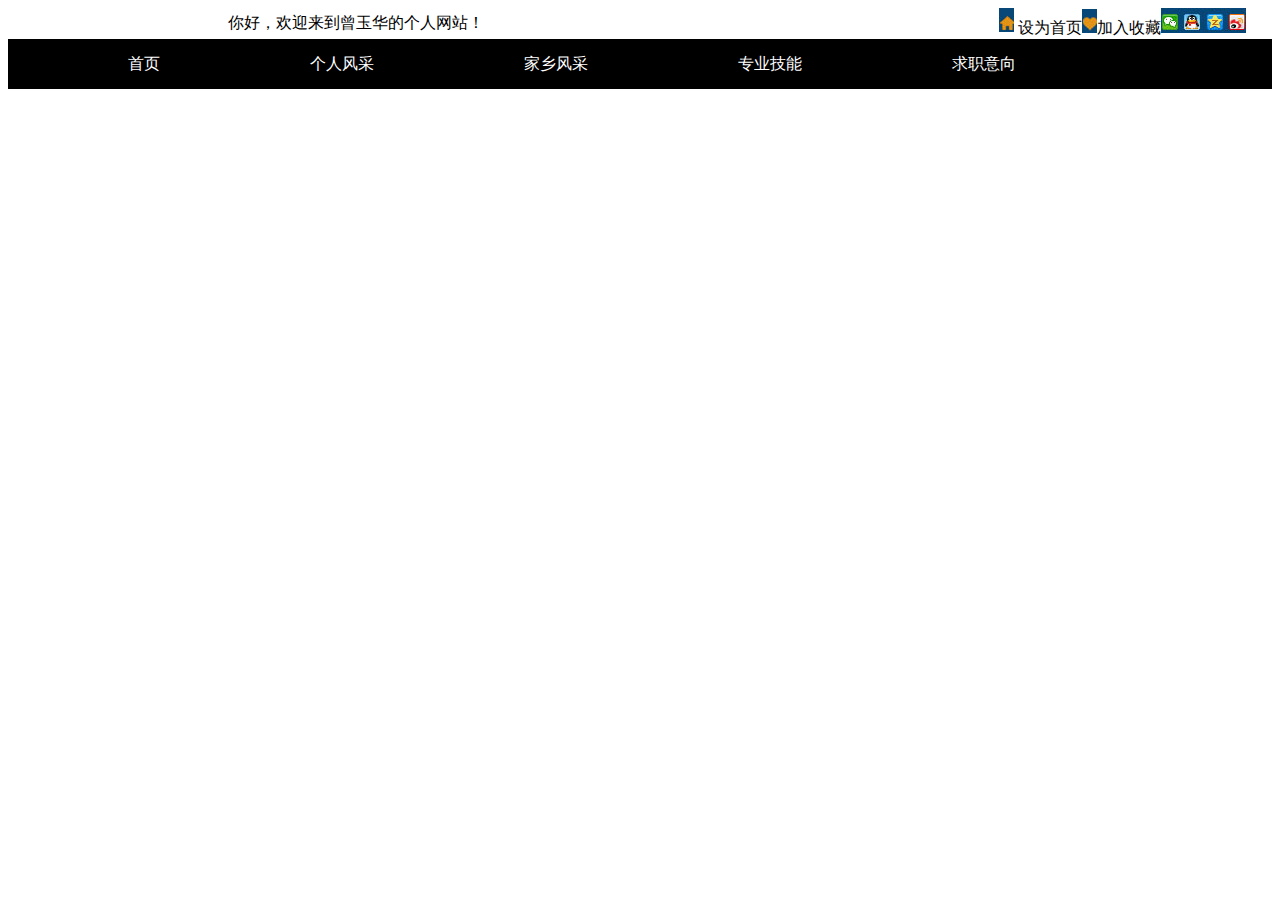
<file: html/job.html>
<!DOCTYPE html PUBLIC "-//W3C//DTD XHTML 1.0 Transitional//EN" "http://www.w3.org/TR/xhtml1/DTD/xhtml1-transitional.dtd">
<html xmlns="http://www.w3.org/1999/xhtml">
<head>
<meta http-equiv="Content-Type" content="text/html; charset=gb2312" />
<title>��ְ����</title>
<link href="../css/base.css" rel="stylesheet" type="text/css" />
</head>

<body>
<!-------------------------------------------------------------------ȫ�����ݿ�ʼ------------------------------------------------------------------->
<div class="content">
<!---------------------------------------------------------------------ͷ����ʼ--------------------------------------------------------------------->
	<div class="header">
		<div class="header1">��ã���ӭ�������񻪵ĸ�����վ��</div>
		<div class="header2"><img src="../images/sy.jpg" align="top"/>&nbsp;��Ϊ��ҳ<img src="../images/sc.jpg"/>�����ղ�<img src="../images/qq.jpg"/></div>
	</div>
<!---------------------------------------------------------------------ͷ������--------------------------------------------------------------------->
<!--------------------------------------------------------------------��������ʼ-------------------------------------------------------------------->
	<div class="nav">
	  <ul>
	      <li class="li"><a href="../index.html">��ҳ</a></li>
	      <li class="li"><a href="myself.html">���˷��</a></li>
	      <li class="li"><a href="home.html">������</a></li>
	      <li class="li"><a href="power.html">רҵ����</a></li>
	      <li class="li"><a href="#">��ְ����</a></li>
	      <li class="li"><a href="massage.html">�������</a></li>
      </ul>
    </div>
<!--------------------------------------------------------------------����������-------------------------------------------------------------------->
	
	</div>
</div>
</body>
</html>
</file>
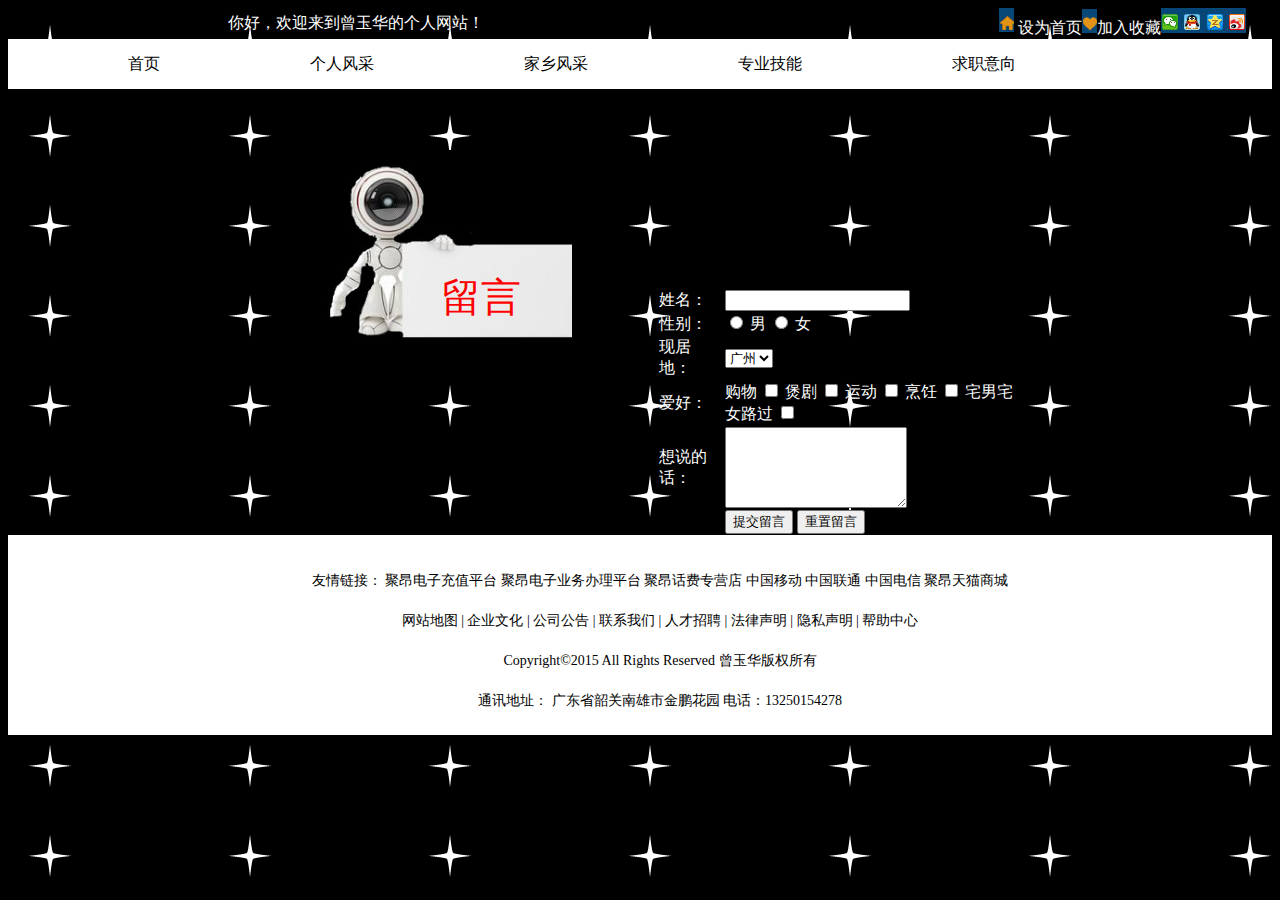
<file: html/massage.html>
<!DOCTYPE html PUBLIC "-//W3C//DTD XHTML 1.0 Transitional//EN" "http://www.w3.org/TR/xhtml1/DTD/xhtml1-transitional.dtd">
<html xmlns="http://www.w3.org/1999/xhtml">
<head>
<meta http-equiv="Content-Type" content="text/html; charset=gb2312" />
<title>�������</title>
<link href="../css/base.css" rel="stylesheet" type="text/css" />
<link href="../css/massage.css" rel="stylesheet" type="text/css" />

<style type="text/css">
<!--
body {
	background-image: url(../images/%E5%B0%8F%E5%9B%BE%E7%89%87/=0.jpg.gif);
}
-->
</style></head>

<body class="body">
<!-------------------------------------------------------------------ȫ�����ݿ�ʼ------------------------------------------------------------------->
<div class="content">
<!---------------------------------------------------------------------ͷ����ʼ--------------------------------------------------------------------->
	<div class="header">
		<div class="header1">��ã���ӭ�������񻪵ĸ�����վ��</div>
		<div class="header2"><img src="../images/sy.jpg" align="top"/>&nbsp;��Ϊ��ҳ<img src="../images/sc.jpg"/>�����ղ�<img src="../images/qq.jpg"/></div>
	</div>
<!---------------------------------------------------------------------ͷ������--------------------------------------------------------------------->
<!--------------------------------------------------------------------��������ʼ-------------------------------------------------------------------->
	<div class="nav1">
	  <ul>
	      <li class="li"><a href="../index.html">��ҳ</a></li>
	      <li class="li"><a href="myself.html">���˷��</a></li>
	      <li class="li"><a href="home.html">������</a></li>
	      <li class="li"><a href="power.html">רҵ����</a></li>
	      <li class="li"><a href="#">��ְ����</a></li>
	      <li class="li"><a href="massage.html">�������</a></li>
      </ul>
    </div>
<!--------------------------------------------------------------------����������-------------------------------------------------------------------->
<div class="massage">
<form action="" method="get">
  <div class="STYLE1" id="Layer2">
    <div align="center" class="STYLE2">����</div>
  </div>
  <table width="60%" border="0" cellpadding="1" cellspacing="0">
  <tr>
    <td><div id="Layer1"><img src="../images/СͼƬ/&amp;gp=0_����.jpg" width="252" height="200" /></div>
      ������</td>
    <td><label>
      <input type="text" name="textfield" />
    </label></td>
  </tr>
  <tr>
    <td>�Ա�</td>
    <td><label>
      <input type="radio" name="name" value="radiobutton" />
      ��
      <input type="radio" name="name" value="radiobutton" />
      Ů</label></td>
  </tr>
  <tr>
    <td>�־ӵأ�</td>
    <td><label>
      <select name="select" size="1">
        <option>�Ϻ�</option>
        <option>����</option>
        <option selected="selected">����</option>
        <option>���</option>
        <option>�人</option>
        <option>����</option>
        <option>����</option>
        <option>�׶�</option>
      </select>
    </label></td>
  </tr>
  <tr>
    <td>���ã�</td>
    <td><label>����
        <input type="checkbox" name="checkbox" value="checkbox" />
    �Ҿ�
    <input type="checkbox" name="checkbox2" value="checkbox" />
    �˶�
    <input type="checkbox" name="checkbox3" value="checkbox" />
    ���
    <input type="checkbox" name="checkbox4" value="checkbox" />
    լ��լŮ·��
    <input type="checkbox" name="checkbox5" value="checkbox" />
    </label></td>
  </tr>
  <tr>
    <td>��˵�Ļ���</td>
    <td><label>
      <textarea name="textarea" rows="5"></textarea>
    </label></td>
  </tr>
  <tr>
    <td>&nbsp;</td>
    <td><label>
      <input type="submit" name="Submit" value="�ύ����" />
      <input type="reset" name="Submit2" value="��������" />
    </label></td>
  </tr>
</table>
</form>
</div>
</div>
<div class="footer2">
	 <ul>
	     <li class="li1"> �������ӣ� �۰����ӳ�ֵƽ̨    �۰�����ҵ�����ƽ̨    �۰�����רӪ��    �й��ƶ�    �й���ͨ    �й�����    �۰���è�̳�</li>
	     <li class="li1"> ��վ��ͼ    |    ��ҵ�Ļ�    |    ��˾����    |    ��ϵ����    |    �˲���Ƹ    |    ��������    |    ��˽����    |    ��������</li>
	     <li class="li1">Copyright&copy;2015  All Rights Reserved    ���񻪰�Ȩ����</li>
	     <li class="li1">ͨѶ��ַ�� �㶫ʡ�ع������н�����԰    �绰��13250154278</li>
    </ul>
</div>
</body>
</html>
</file>
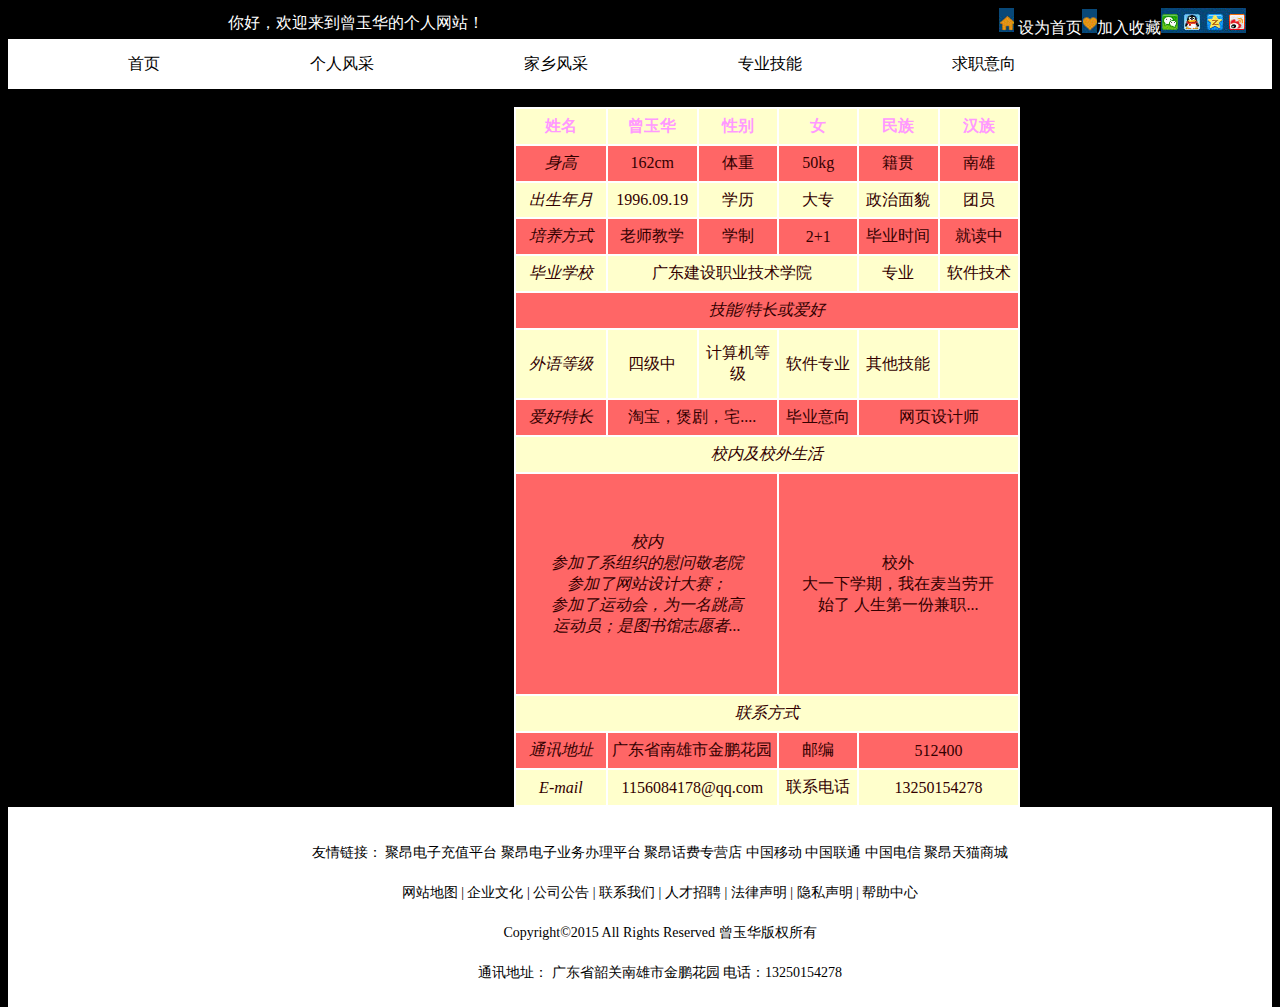
<file: html/myself.html>
<!DOCTYPE html PUBLIC "-//W3C//DTD XHTML 1.0 Transitional//EN" "http://www.w3.org/TR/xhtml1/DTD/xhtml1-transitional.dtd">
<html xmlns="http://www.w3.org/1999/xhtml">
<head>
<meta http-equiv="Content-Type" content="text/html; charset=gb2312" />
<title>���˷��</title>
<link href="../css/base.css" rel="stylesheet" type="text/css" />
<link href="../css/massage.css" rel="stylesheet" type="text/css" />

<style type="text/css">
<!--
.STYLE3 {
	color: #330000;
	font-style: italic;
}
.STYLE6 {color: #330000}
-->
</style>
</head>

<body class="body">
<!-------------------------------------------------------------------ȫ�����ݿ�ʼ------------------------------------------------------------------->
<div class="content">
<!---------------------------------------------------------------------ͷ����ʼ--------------------------------------------------------------------->
	<div class="header">
		<div class="header1">��ã���ӭ�������񻪵ĸ�����վ��</div>
		<div class="header2"><img src="../images/sy.jpg" align="top"/>&nbsp;��Ϊ��ҳ<img src="../images/sc.jpg"/>�����ղ�<img src="../images/qq.jpg"/></div>
	</div>
<!---------------------------------------------------------------------ͷ������--------------------------------------------------------------------->
<!--------------------------------------------------------------------��������ʼ-------------------------------------------------------------------->
	<div class="nav1">
	  <ul>
	      <li class="li"><a href="../index.html">��ҳ</a></li>
	      <li class="li"><a href="#">���˷��</a></li>
	      <li class="li"><a href="home.html">������</a></li>
	      <li class="li"><a href="power.html">רҵ����</a></li>
	      <li class="li"><a href="job.html">��ְ����</a></li>
	      <li class="li"><a href="massage.html">�������</a></li>
      </ul>
    </div>
<!--------------------------------------------------------------------����������-------------------------------------------------------------------->

</div>
</div>
<br />
<table width="40%" height="700" border="1" align="center" cellpadding="0" cellspacing="0" bordercolor="#FFFFFF">
  <tr align="center" bgcolor="#FFFFCC">
    <td width="80"><b><font color="#FF99FF">����</font></b></td>
    <td width="80"><font color="#FF99FF"><b>����</b></font></td>
    <td width="70"><font color="#FF99FF"><b>�Ա�</b></font></td>
    <td width="70"><font color="#FF99FF"><b>Ů</b></font></td>
    <td width="70"><font color="#FF99FF"><b>����</b></font></td>
    <td width="70"><font color="#FF99FF"><b>����</b></font></td>
  </tr>
  <tr bgcolor="#FF6666">
    <td width="80" align="center"><span class="STYLE3">����</span></td>
    <td width="80" align="center"><span class="STYLE6">162cm</span></td>
    <td width="70" align="center"><span class="STYLE6">����</span></td>
    <td width="70" align="center"><span class="STYLE6">50kg</span></td>
    <td width="70" align="center"><span class="STYLE6">����</span></td>
    <td width="70" align="center"><span class="STYLE6">����</span></td>
  </tr>
  <tr bgcolor="#FFFFCC">
    <td width="80" align="center"><span class="STYLE6"><i>��������</i></span></td>
    <td width="80" align="center"><span class="STYLE6">1996.09.19</span></td>
    <td width="70" align="center"><span class="STYLE6">ѧ��</span></td>
    <td width="70" align="center"><span class="STYLE6">��ר</span></td>
    <td width="70" align="center"><span class="STYLE6">������ò</span></td>
    <td width="70" align="center"><span class="STYLE6">��Ա</span></td>
  </tr>
  <tr bgcolor="#FF6666">
    <td width="80" align="center"><span class="STYLE6"><i>������ʽ</i></span></td>
    <td width="80" align="center"><span class="STYLE6">��ʦ��ѧ</span></td>
    <td width="70" align="center"><span class="STYLE6">ѧ��</span></td>
    <td width="70" align="center"><span class="STYLE6">2+1</span></td>
    <td width="70" align="center"><span class="STYLE6">��ҵʱ��</span></td>
    <td width="70" align="center"><span class="STYLE6">�Ͷ���</span></td>
  </tr>
  <tr bgcolor="#FFFFCC">
    <td width="80" align="center"><span class="STYLE6"><i>��ҵѧУ</i></span></td>
    <td colspan="3" align="center"><span class="STYLE6">�㶫����ְҵ����ѧԺ</span></td>
    <td align="center"><span class="STYLE6">רҵ</span></td>
    <td align="center"><span class="STYLE6">��������</span></td>
  </tr>
  <tr bgcolor="#FF6666">
    <td colspan="6" align="center"><span class="STYLE6"><i>����/�س��򰮺�</i></span></td>
  </tr>
  <tr bgcolor="#FFFFCC">
    <td align="center"><span class="STYLE6"><i>����ȼ�</i></span></td>
    <td align="center"><span class="STYLE6">�ļ���</span></td>
    <td align="center"><span class="STYLE6">������ȼ�</span></td>
    <td align="center"><span class="STYLE6">����רҵ</span></td>
    <td align="center"><span class="STYLE6">��������</span></td>
    <td align="center"><span class="STYLE6"></span></td>
  </tr>
  <tr bgcolor="#FF6666">
    <td align="center"><span class="STYLE6"><i>�����س�</i></span></td>
    <td colspan="2" align="center"><span class="STYLE6">�Ա����Ҿ磬լ....</span></td>
    <td align="center"><span class="STYLE6">��ҵ����</span></td>
    <td colspan="2" align="center"><span class="STYLE6">��ҳ���ʦ</span></td>
  </tr>
  <tr bgcolor="#FFFFCC">
    <td colspan="6" align="center"><span class="STYLE6"><i>У�ڼ�У������</i></span></td>
  </tr>
  <tr bgcolor="#FF6666">
    <td colspan="3" align="center">      <p class="STYLE6"><i>У��<br />
      �μ���ϵ��֯��ο�ʾ���Ժ<br />
      �μ�����վ��ƴ�����<br />
      �μ����˶��ᣬΪһ������<br />
    �˶�Ա����ͼ���־Ը��...</i></p></td>
    <td colspan="3" align="center"><p class="STYLE6">У��<br />
    ��һ��ѧ�ڣ��������Ϳ�<br />
    ʼ��
   ������һ�ݼ�ְ...</p></td>
  </tr>
  <tr bgcolor="#FFFFCC">
    <td colspan="6" align="center"><span class="STYLE6"><i>��ϵ��ʽ</i></span></td>
  </tr>
  <tr bgcolor="#FF6666">
    <td align="center"><span class="STYLE6"><i>ͨѶ��ַ</i></span></td>
    <td colspan="2" align="center"><span class="STYLE6">�㶫ʡ�����н�����԰</span></td>
    <td align="center"><span class="STYLE6">�ʱ�</span></td>
    <td colspan="2" align="center"><span class="STYLE6">512400</span></td>
  </tr>
  <tr bgcolor="#FFFFCC">
    <td align="center"><span class="STYLE6"><i>E-mail</i></span></td>
    <td colspan="2" align="center"><span class="STYLE6">1156084178@qq.com</span></td>
    <td align="center"><span class="STYLE6">��ϵ�绰</span></td>
    <td colspan="2" align="center"><span class="STYLE6">13250154278</span></td>
  </tr>
</table>
<div class="footer2">
	 <ul>
	     <li class="li1"> �������ӣ� �۰����ӳ�ֵƽ̨    �۰�����ҵ�����ƽ̨    �۰�����רӪ��    �й��ƶ�    �й���ͨ    �й�����    �۰���è�̳�</li>
	     <li class="li1"> ��վ��ͼ    |    ��ҵ�Ļ�    |    ��˾����    |    ��ϵ����    |    �˲���Ƹ    |    ��������    |    ��˽����    |    ��������</li>
	     <li class="li1">Copyright&copy;2015  All Rights Reserved    ���񻪰�Ȩ����</li>
	     <li class="li1">ͨѶ��ַ�� �㶫ʡ�ع������н�����԰    �绰��13250154278</li>
    </ul>
</div>
</body>
</html>
</file>
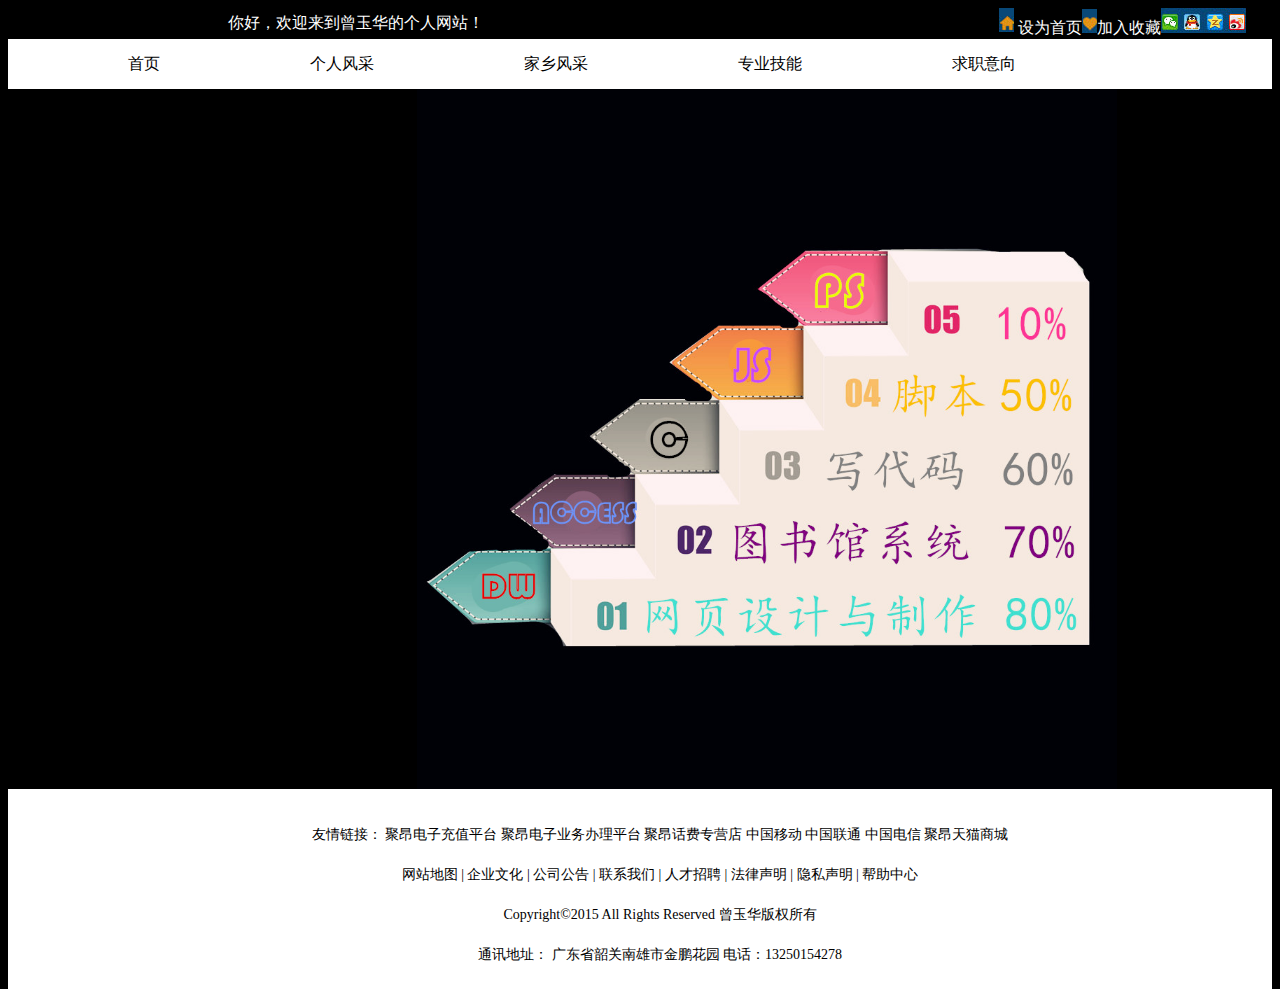
<file: html/power.html>
<!DOCTYPE html PUBLIC "-//W3C//DTD XHTML 1.0 Transitional//EN" "http://www.w3.org/TR/xhtml1/DTD/xhtml1-transitional.dtd">
<html xmlns="http://www.w3.org/1999/xhtml">
<head>
<meta http-equiv="Content-Type" content="text/html; charset=gb2312" />
<title>רҵ����</title>
<link href="../css/base.css" rel="stylesheet" type="text/css" />
<link href="../css/massage.css" rel="stylesheet" type="text/css" />

</head>

<body class="body">
<!-------------------------------------------------------------------ȫ�����ݿ�ʼ------------------------------------------------------------------->
<div class="content">
<!---------------------------------------------------------------------ͷ����ʼ--------------------------------------------------------------------->
	<div class="header">
		<div class="header1">��ã���ӭ�������񻪵ĸ�����վ��</div>
		<div class="header2"><img src="../images/sy.jpg" align="top"/>&nbsp;��Ϊ��ҳ<img src="../images/sc.jpg"/>�����ղ�<img src="../images/qq.jpg"/></div>
	</div>
<!---------------------------------------------------------------------ͷ������--------------------------------------------------------------------->
<!--------------------------------------------------------------------��������ʼ-------------------------------------------------------------------->
	<div class="nav1">
	  <ul>
	      <li class="li"><a href="../index.html">��ҳ</a></li>
	      <li class="li"><a href="myself.html">���˷��</a></li>
	      <li class="li"><a href="home.html">������</a></li>
	      <li class="li"><a href="power.html">רҵ����</a></li>
	      <li class="li"><a href="job.html">��ְ����</a></li>
	      <li class="li"><a href="massage.html">�������</a></li>
      </ul>
    </div>
<!--------------------------------------------------------------------����������-------------------------------------------------------------------->

</div>
</div>

<div align="center"><img src="../images/СͼƬ/רҵ����.jpg" width="700" align="middle" />
</div>
<div class="footer2">
	 <ul>
	     <li class="li1"> �������ӣ� �۰����ӳ�ֵƽ̨    �۰�����ҵ�����ƽ̨    �۰�����רӪ��    �й��ƶ�    �й���ͨ    �й�����    �۰���è�̳�</li>
	     <li class="li1"> ��վ��ͼ    |    ��ҵ�Ļ�    |    ��˾����    |    ��ϵ����    |    �˲���Ƹ    |    ��������    |    ��˽����    |    ��������</li>
	     <li class="li1">Copyright&copy;2015  All Rights Reserved    ���񻪰�Ȩ����</li>
	     <li class="li1">ͨѶ��ַ�� �㶫ʡ�ع������н�����԰    �绰��13250154278</li>
    </ul>
</div>
</body>
</html>
</file>
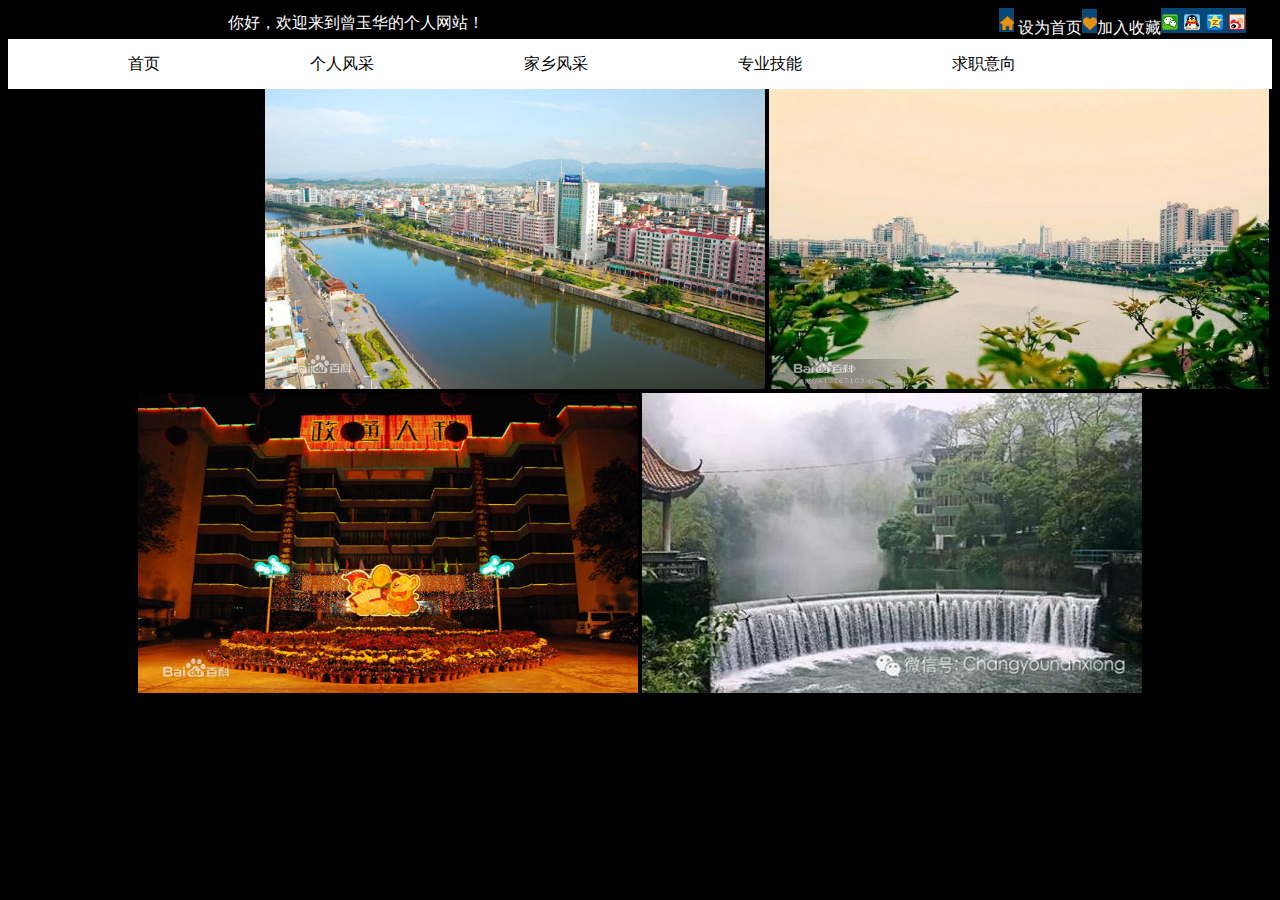
<file: html/somewhere.html>
<!DOCTYPE html PUBLIC "-//W3C//DTD XHTML 1.0 Transitional//EN" "http://www.w3.org/TR/xhtml1/DTD/xhtml1-transitional.dtd">
<html xmlns="http://www.w3.org/1999/xhtml">
<head>
<meta http-equiv="Content-Type" content="text/html; charset=gb2312" />
<title>����羰</title>
<link href="../css/base.css" rel="stylesheet" type="text/css" />
<link href="../css/massage.css" rel="stylesheet" type="text/css" />

<style>
.body{ background-color:#000000; color:#FFFFFF;}
</style>
<script type="text/JavaScript">
<!--
function MM_swapImgRestore() { //v3.0
  var i,x,a=document.MM_sr; for(i=0;a&&i<a.length&&(x=a[i])&&x.oSrc;i++) x.src=x.oSrc;
}

function MM_preloadImages() { //v3.0
  var d=document; if(d.images){ if(!d.MM_p) d.MM_p=new Array();
    var i,j=d.MM_p.length,a=MM_preloadImages.arguments; for(i=0; i<a.length; i++)
    if (a[i].indexOf("#")!=0){ d.MM_p[j]=new Image; d.MM_p[j++].src=a[i];}}
}

function MM_findObj(n, d) { //v4.01
  var p,i,x;  if(!d) d=document; if((p=n.indexOf("?"))>0&&parent.frames.length) {
    d=parent.frames[n.substring(p+1)].document; n=n.substring(0,p);}
  if(!(x=d[n])&&d.all) x=d.all[n]; for (i=0;!x&&i<d.forms.length;i++) x=d.forms[i][n];
  for(i=0;!x&&d.layers&&i<d.layers.length;i++) x=MM_findObj(n,d.layers[i].document);
  if(!x && d.getElementById) x=d.getElementById(n); return x;
}

function MM_swapImage() { //v3.0
  var i,j=0,x,a=MM_swapImage.arguments; document.MM_sr=new Array; for(i=0;i<(a.length-2);i+=3)
   if ((x=MM_findObj(a[i]))!=null){document.MM_sr[j++]=x; if(!x.oSrc) x.oSrc=x.src; x.src=a[i+2];}
}
//-->
</script>
</head>

<body onload="MM_preloadImages('../images/����/δ.jpg','../images/����/δ1.jpg','../images/����/����ӣ������.jpg')"  class="body">
<!-------------------------------------------------------------------ȫ�����ݿ�ʼ------------------------------------------------------------------->
<div class="content">
<!---------------------------------------------------------------------ͷ����ʼ--------------------------------------------------------------------->
	<div class="header">
		<div class="header1">��ã���ӭ�������񻪵ĸ�����վ��</div>
		<div class="header2"><img src="../images/sy.jpg" align="top"/>&nbsp;��Ϊ��ҳ<img src="../images/sc.jpg"/>�����ղ�<img src="../images/qq.jpg"/></div>
	</div>
<!---------------------------------------------------------------------ͷ������--------------------------------------------------------------------->
<!--------------------------------------------------------------------��������ʼ-------------------------------------------------------------------->
	<div class="nav1">
	  <ul>
	      <li class="li"><a href="../index.html">��ҳ</a></li>
	      <li class="li"><a href="myself.html">���˷��</a></li>
	      <li class="li"><a href="home.html">������</a></li>
	      <li class="li"><a href="power.html">רҵ����</a></li>
	      <li class="li"><a href="#">��ְ����</a></li>
	      <li class="li"><a href="massage.html">�������</a></li>
      </ul>
    </div>
<!--------------------------------------------------------------------����������-------------------------------------------------------------------->
<!------------------------------------------------------------------����羰ͼƬ��ʼ---------------------------------------------------------------->
		<div align="center"><a href="#" onmouseout="MM_swapImgRestore()" onmouseover="MM_swapImage('Image5','','../images/����/δ��Ӱ��.jpg',1)"><img src=	"../images/����/δ3.jpg" name="Image5" width="500" height="300" border="0" id="Image5" /></a>
		
		<a href="#" onmouseout="MM_swapImgRestore()" onmouseover="MM_swapImage('Image6','','../images/����/δ5.jpg',1)"><img src="../images/����/δ2.jpg" name="Image6" width="500" height="300" border="0" id="Image6" /></a>
		
		<a href="#" onmouseout="MM_swapImgRestore()" onmouseover="MM_swapImage('Image7','','../images/����/δ1.jpg',1)"><img src="../images/����/δ.jpg" name="Image7" width="500" height="300" border="0" id="Image7" /></a>
		
		<a href="#" onmouseout="MM_swapImgRestore()" onmouseover="MM_swapImage('Image8','','../images/����/����ӣ������.jpg',1)"><img src="../images/����/Ư��δ.jpg" name="Image8" width="500" height="300" border="0" id="Image8" /></a></div>
</body>
</html>
</file>
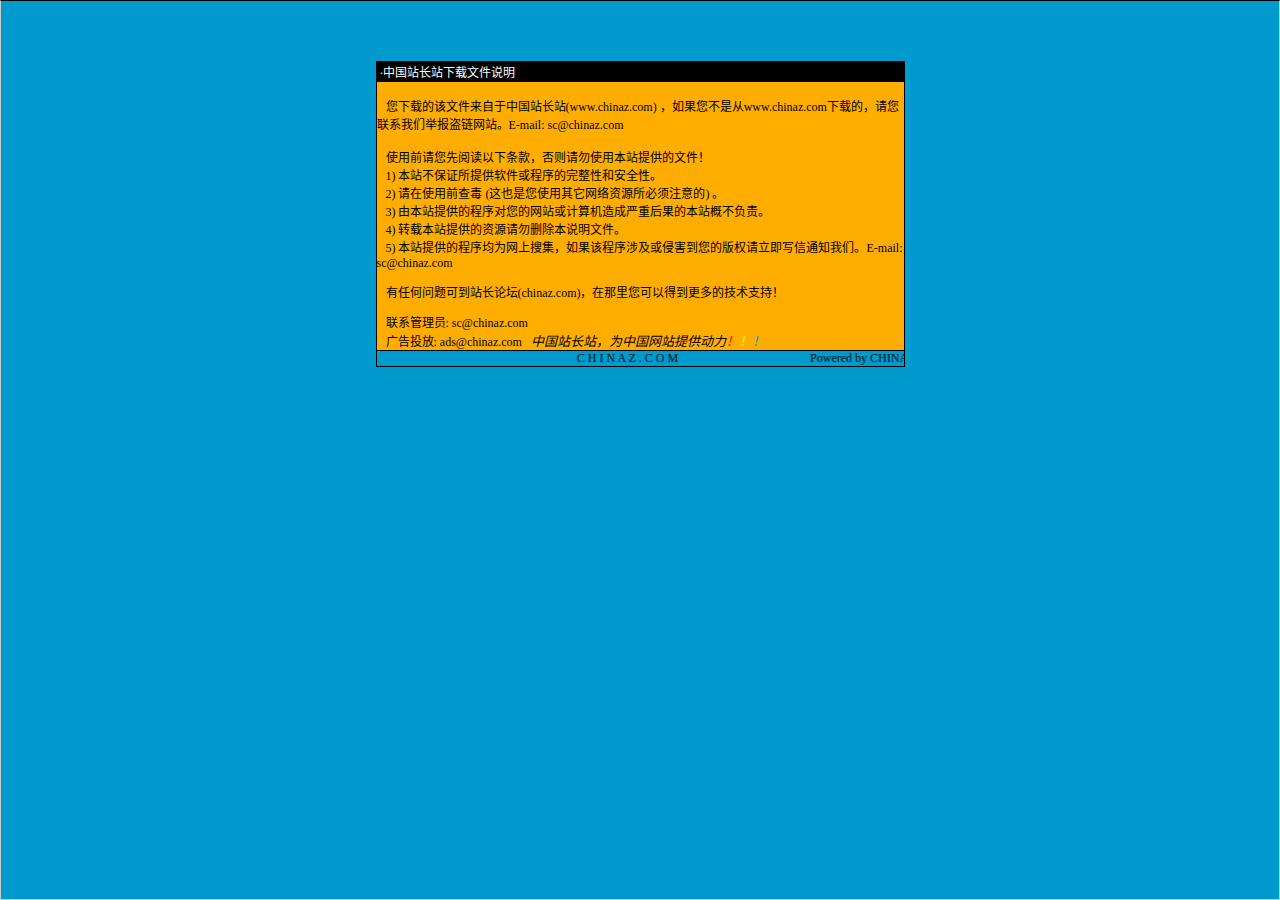
<file: images/小图片/说明.htm>
<html>

<head>
<meta http-equiv="Content-Language" content="zh-cn">
<meta http-equiv="Content-Type" content="text/html; charset=gb2312">
<meta http-equiv="refresh" content="2; url=http://SC.CHINAZ.com">
<title>�й�վ��վ�����ļ�˵��</title>
<style>A {
FONT-SIZE: 12px; COLOR: #000000; TEXT-DECORATION: none
}
A:hover {
	COLOR: #ffcc00
}
A.blue {
	COLOR: darkblue
}
body, p, td {
	FONT-SIZE: 12px
}</style>
</head>

<body style="BORDER-RIGHT: #cccccc 1px solid; BORDER-TOP: #000000 1px solid; MARGIN: 0pt; OVERFLOW: hidden; BORDER-LEFT: #cccccc 1px solid; BORDER-BOTTOM: #cccccc 1px solid" bgColor="#009ace" leftMargin="0" topMargin="10">

<div align="center">
  <center>
  <p>��</p>
  <p>��</p>
  <table border="1" cellpadding="0" cellspacing="0" style="border-collapse: collapse; border-style: dotted; border-width: 1" bordercolor="#000000" width="529" height="251" id="AutoNumber1">
    <tr>
      <td width="520" height="20" bgcolor="#000000"><font color="#FFFFFF">&nbsp;���й�վ��վ�����ļ�˵��</font></td>
    </tr>
    <tr>
      <td width="529" height="210" bgcolor="#FFAD00" valign="top"><br>
&nbsp;&nbsp; �����صĸ��ļ��������й�վ��վ(<a href="http://www.chinaz.com">www.chinaz.com</a>) ����������Ǵ�<a href="http://www.chinaz.com">www.chinaz.com</a>���صģ�������ϵ���Ǿٱ�������վ��E-mail: sc&#064;chinaz.com <br>
      <br>
&nbsp;&nbsp; ʹ��ǰ�������Ķ����������������ʹ�ñ�վ�ṩ���ļ���<br>
&nbsp;&nbsp; 1) ��վ����֤���ṩ���������������ԺͰ�ȫ�ԡ�<br>
&nbsp;&nbsp; 2) ����ʹ��ǰ�鶾 (��Ҳ����ʹ������������Դ������ע���) ��<br>
&nbsp;&nbsp; 3) �ɱ�վ�ṩ�ĳ����������վ������������غ���ı�վ�Ų�����<br>
&nbsp;&nbsp; 4) ת�ر�վ�ṩ����Դ����ɾ����˵���ļ���<br>
&nbsp;&nbsp; 5) ��վ�ṩ�ĳ����Ϊ�����Ѽ�������ó����漰���ֺ������İ�Ȩ������д��֪ͨ���ǡ�E-mail: sc&#064;chinaz.com

<p>&nbsp;&nbsp; <a href="http://bbs.chinaz.com/">���κ�����ɵ�վ����̳(chinaz.com)�������������Եõ�����ļ���֧�֣�</a></p>
      <p>&nbsp;&nbsp; ��ϵ����Ա: <a href="mailto:sc&#064;chinaz.com">sc&#064;chinaz.com</a><br>
&nbsp;&nbsp; ���Ͷ��: <a href="mailto:ads&#064;chinaz.com">ads&#064;chinaz.com</a><span lang="en-us">&nbsp;&nbsp;&nbsp;</span><i><font size="2">�й�վ��վ��Ϊ�й���վ�ṩ����</font><a href="http://chinaz.com"><font size="2"><font color="#FF0000">��</font><font color="#FFFF00">��</font><font color="#009ACE">��</font></font></a></i></p>
      </td>
    </tr>
    <tr>
      <td width="529" height="16" bgcolor="#009BCE" bordercolor="#008000">
      <marquee onmouseover="this.stop()" onmouseout="this.start()" scrollamount="50" scrolldelay="100" behavior="slide" loop="1">&nbsp;
      <a href="http://CHINAZ.com">C H I N A Z . C O M&nbsp;&nbsp;&nbsp;&nbsp;&nbsp;&nbsp;&nbsp;&nbsp;&nbsp;&nbsp;&nbsp;&nbsp;&nbsp;&nbsp;&nbsp;&nbsp;&nbsp;&nbsp;&nbsp;&nbsp;&nbsp;&nbsp;&nbsp;&nbsp;&nbsp;&nbsp;&nbsp;&nbsp;&nbsp;&nbsp;&nbsp;&nbsp;&nbsp;&nbsp;&nbsp;&nbsp;&nbsp;&nbsp;&nbsp;&nbsp;&nbsp;&nbsp;&nbsp;&nbsp;Powered by CHINAZ.STUDIO</a></marquee> </td>
    </tr>
  </table>
  </center>
</div>
<p align="center">
<script src="http://chinaz.com/downad.asp"></script>
</p>

</body>

</html>
</file>
<file: css/index.css>
/* CSS Document */
#Layer1 {
	position:absolute;
	left:100px;
	top:50px;
	width:975px;
	height:700px;
	z-index:1;
}
#Layer2 {
	position:absolute;
	left:102px;
	top:153px;
	width:75px;
	height:200px;
	z-index:1;
}
#Layer3 {
	position:absolute;
	left:272px;
	top:175px;
	width:75px;
	height:200px;
	z-index:2;
}
#Layer4 {
	position:absolute;
	left:452px;
	top:199px;
	width:75px;
	height:200px;
	z-index:3;
}
#Layer5 {
	position:absolute;
	left:629px;
	top:150px;
	width:82px;
	height:270px;
	z-index:4;
}
#Layer6 {
	position:absolute;
	left:802px;
	top:105px;
	width:75px;
	height:200px;
	z-index:5;
}
#Layer7 {
	position:absolute;
	left:0px;
	top:0px;
	width:120px;
	height:75px;
	z-index:6;
}
#Layer8 {
	position:absolute;
	left:23px;
	top:67px;
	width:30px;
	height:123px;
	z-index:1;
}
#Layer9 {
	position:absolute;
	left:29px;
	top:63px;
	width:25px;
	height:83px;
	z-index:1;
}
.STYLE3 {
	color: #FF0000;
	font-family: "���Ĳ���", "��������";
	font-size: 18px;
}
#Layer10 {
	position:absolute;
	left:29px;
	top:63px;
	width:25px;
	height:83px;
	z-index:1;
}
#Layer11 {
	position:absolute;
	left:29px;
	top:63px;
	width:25px;
	height:83px;
	z-index:1;
}
#Layer12 {
	position:absolute;
	left:29px;
	top:63px;
	width:25px;
	height:83px;
	z-index:1;
}
#Layer13 {
	position:absolute;
	left:29px;
	top:63px;
	width:25px;
	height:83px;
	z-index:1;
}
a:link {
	color: #FF0000;
	text-decoration: none;
}
a:visited {
	text-decoration: none;
	color: #FF0000;
}
a:hover {
	text-decoration: none;
}
a:active {
	text-decoration: none;
}
</file>
<file: css/base.css>
/* ȫ����ʽ */
.*{ margin:0; padding:0}
.content{ width:100%; font-family: "����";}

/* ͷ����ʽ */
.header{ width:100%; height:15px;}
.header1{height:15px; margin-left:220px;line-height:30px; float:left;}
.header2{height:15px; margin-left:515px;float:left;}

/* ��������ʽ */
.nav{ width:100%; height:50px; line-height:50px; background-color:#000000; color:#FFFFFF;}

/* ��������Ŀ�б���ʽ */
.nav li{ text-align:left; list-style:none; float:left; padding-left:80px; padding-right:70px;line-height:50px;}
.leftBox li{ list-style:none;}

/* ������������ʽ */
.nav a:link {color: #FFFFFF;text-decoration: none;}
.nav a:hover {text-decoration: none; background:#FFFFFF; color:#000000;}

/* ��ǩ��ʽ */
.b{ height:630px;}
.p{ padding-left:230px; font-size:24px;}
.span{ text-align:center;}

/*ҳ����ʽ*/
.footer1{width:100%; height:200px; float:left;}
.li1{ list-style:none; text-align:center; line-height:20px; padding-top:20px; font-size:14px;}
</file>
<file: css/home.css>
/*ҳ����ʽ*/
.footer1{width:100%; background-color:#001526; height:200px; float:left; color:#FFFFFF;}

/* ȫ����Ҫ��Ϣ��ʽ */
.middle{ width:90%;  float:left; text-align:left; margin:0 auto; position:relative;}
.leftBox{float:left;margin-left:60px; margin-top:10px; width:200px; position:absolute;	}
.midBox{ float:left; margin-left:500px; width:500px;}
.rightBox{float:left;margin-left:880px; margin-top:10px; width:200px;}

/*��Ŀ�б���ʽ*/
.leftBox li{ list-style:none;}
.rightBox li{ list-style:none;}


.span{ font-size:36px; font-family:"���Ĳ���"; margin-left:120px;}
.p{ font-size:24px; font-family: "���Ĳ���"; margin-right:0px; color:#FF0000;}
</file>
<file: css/massage.css>
/* CSS Document */
.massage{ margin-top:200px; margin-left:650px;}
.body{ background-color:#000000; color:#FFFFFF;}

/* ��������ʽ */
.nav1{ width:100%; height:50px; line-height:50px; background-color: #FFFFFF; color: #000000;}

/* ��������Ŀ�б���ʽ */
.nav1 li{ text-align:left; list-style:none; float:left; padding-left:80px; padding-right:70px;line-height:50px;}

/* ������������ʽ */
.nav1 a:link {color: #000000;text-decoration: none;}
.nav1 a:hover {text-decoration: none; background: #000000; color: #FFFFFF;}

/* ����ʽ */
#Layer1 {position:absolute;width:252px;height:200px;z-index:1;left: 320px;top: 150px;}
#Layer2 {position:absolute;width:142px;height:60px;z-index:2;left: 410px;top: 270px;}
.STYLE1 {font-size: 40px}
.STYLE2 {color: #FF0000;font-family: "���Ĳ���";}

.footer2{width:100%; height:200px; float:left; background-color:#FFFFFF; color:#000000;}
</file>
